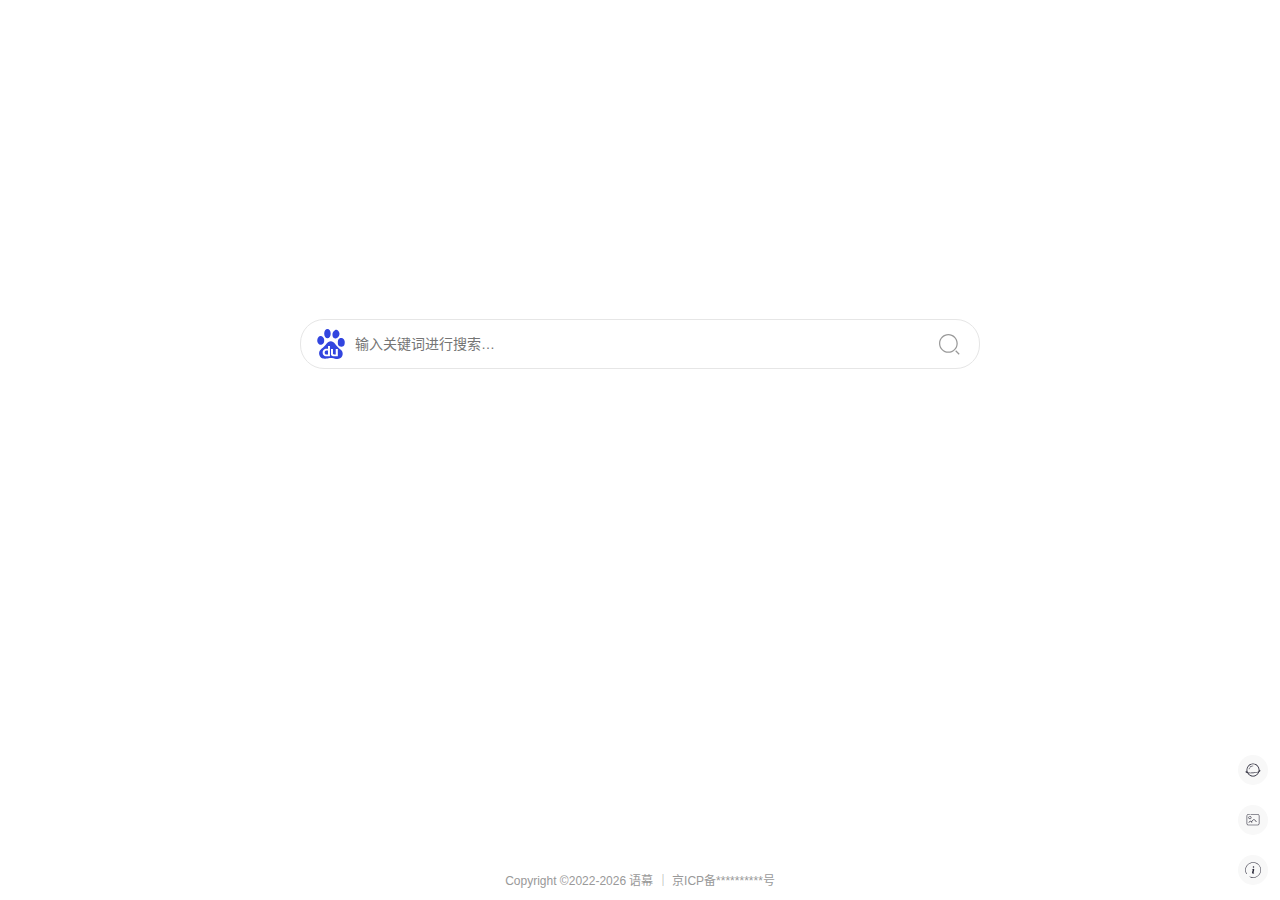
<file: index.html>
<!DOCTYPE html>
<html lang="zh-CN">
<head>
    <meta charset="UTF-8">
    <meta http-equiv="X-UA-Compatible" content="IE=edge">
    <meta name="viewport" content="width=device-width, initial-scale=1.0">
    <meta name="robots" content="noarchive" />
    <meta name="robots" content="max-image-preview:large" />
    <meta content="yes" name="apple-mobile-web-app-capable" />
    <meta name="renderer" content="webkit" />
    <meta name="format-detection" content="telephone=no" />
    <meta name="format-detection" content="email=no" />
    <meta name="author" content="九凌少子&语幕" />
    <meta name='revised' content='20230725' />
    <meta name="format-detection" content="address=no" />
    <title>框框主页</title>
    <meta name='keywords' content='框框主页,一个框主页,语幕聚合,语幕搜索,聚合搜索,集合多个搜索引擎的浏览器主页,专注搜索,高效搜索,干净的浏览器主页'/> 
    <meta name='description' content='框框纯粹、干净、简洁到只提供了一个输入框，框框致力于打造一个专注高效搜索的浏览器主页，框框支持多个站点的搜索引擎切换，在框框你可以方便快速的在不同搜索引擎中切换搜寻想要的信息，此外框框主页支持壁纸设置为每日必应或随机模式，想要免受无关元素打扰你还可以在壁纸偏好开启纯色模式，快把框框设置为你的浏览器主页，让愉快上网从框框开始。'/>
    <script>
        var siteweb = window.location.search,
        sitekey = siteweb.substring(1, siteweb.indexOf("=")),
        isValue = siteweb.substring(siteweb.indexOf("=") + 1, siteweb.length),
        isWallpaper = localStorage.getItem("isWallpaper");
        if (sitekey == "bg" && isValue !== "") {
            isWallpaper = isValue;
        } else if (sitekey == "wd" && isValue !== "") {
            location.href = "./group/?wd=" + isValue;
        }
    </script>
    <link rel="shortcut icon" href="./style/img/kuang.svg">
    <link rel="stylesheet" href="./style/css/index.css">
    <script src="https://cdn.jsdelivr.net/npm/jquery@3.7.0/dist/jquery.min.js"></script>
</head>
<body>
    <script>
        function qhImg(fileID) {
            let txtObj = $.ajax({
                url: "./style/json/" + fileID + ".txt",
                async: false
            });
            let arr = txtObj.responseText.split(/\r?\n/);
            return (
                "https://p" + fileID + ".qhimg.com/" + arr[parseInt(Math.random() * 500)]
            );
        }
        switch (isWallpaper) {
            case null:
            case "bing":
                $("body").attr("style","background-image:url(https://api.dujin.org/bing/1920.php)");
                break;
            case "random":
                $("body").attr("style","background-image:url(" + qhImg(parseInt(Math.random() * 20)) + ")");
                break;
            case "none":
                break;
            default:
                $("body").attr("style", "background-image:url(" + isWallpaper + ")");
                break;
        }
    </script>
    <div class="main">
        <header class="site-header">
            <div class="meicon btnGuide fillet" title="网址导航"><svg t="1677074844640" class="icon" viewBox="0 0 1024 1024" version="1.1" xmlns="http://www.w3.org/2000/svg" p-id="6921" width="200" height="200"><path d="M990.8 550.8c-2.3-24.5-24-43.3-66.1-57-2.1-49.5-12.9-97.5-32.1-143-20.8-49.2-50.6-93.4-88.6-131.4s-82.2-67.8-131.4-88.6c-51-21.6-105.1-32.5-160.9-32.5-55.8 0-109.9 10.9-160.9 32.5-49.2 20.8-93.4 50.6-131.4 88.6-38 38-67.8 82.2-88.6 131.4-21.6 51-32.5 105.1-32.5 160.9 0 18.2 1.2 36.3 3.5 54.1-18.5 9.2-33.3 18.6-43.8 28.1-16.1 14.5-23.5 30-22 46.1 3 32.2 39.8 54.8 112.2 68.5 19 35 42.8 67 71.3 95.5 38 38 82.2 67.8 131.4 88.6 51 21.6 105.1 32.5 160.9 32.5 55.8 0 109.9-10.9 160.9-32.5C721.9 871.8 766.1 842 804 804s67.8-82.2 88.6-131.4c5.5-12.9 10.2-26 14.3-39.3 59.2-25.3 86.7-52.5 83.9-82.5zM511.7 148.4c200.4 0 363.4 163 363.4 363.4 0 33.2-4.5 65.5-12.9 96.1-7.6 2.7-15.9 5.5-24.8 8.3-83.4 26.4-195.8 47.1-316.6 58.4-120.8 11.3-235.2 11.7-322 1.3-4.1-0.5-8.1-1-12-1.5-24.6-48.9-38.4-104.1-38.4-162.5 0-200.5 163-363.5 363.3-363.5z m-436 487.9c-0.3-3.1 5.9-14.1 33.6-29.3 4.5 18.9 10.3 37.4 17.4 55.6-39.8-10.9-50.6-22.6-51-26.3z m436 238.8c-124 0-233.7-62.5-299.3-157.6 38.7 3.9 81.9 5.8 128.2 5.8 57.6 0 119.9-3 183.9-9 121.7-11.4 235.4-32.2 320.9-58.8C789.6 784.6 661 875.1 511.7 875.1zM919 582.9c2.7-15.4 4.5-30.9 5.4-46.6 20.5 8.3 26.4 15.7 26.6 18.3 0.3 3.1-6 13.7-32 28.3z" fill="#272636" p-id="6922" data-spm-anchor-id="a313x.7781069.0.i25" class="selected"></path><path d="M254.6 470.1c1.6 0.4 3.2 0.6 4.7 0.6 9 0 17.2-6.1 19.4-15.3 3.6-15 8.8-29.6 15.3-43.6 4.7-10 0.3-21.9-9.7-26.6-10-4.7-21.9-0.3-26.6 9.7-7.6 16.3-13.6 33.5-17.9 51-2.5 10.7 4 21.5 14.8 24.2zM304.1 355.3c3.8 3.4 8.6 5.1 13.3 5.1 5.5 0 11-2.2 14.9-6.7 44.9-50.2 109.3-78.9 176.5-78.9 11 0 20-9 20-20s-9-20-20-20c-40.1 0-78.7 8.4-114.9 24.9-34.9 16-65.7 38.6-91.4 67.4-7.3 8.2-6.6 20.8 1.6 28.2z" fill="#272636" p-id="6923" data-spm-anchor-id="a313x.7781069.0.i26" class="selected"></path></svg></div>
            <div class="meicon btnWallpaper area fillet" title="壁纸偏好"><svg t="1677076730072" class="icon" viewBox="0 0 1070 1024" version="1.1" xmlns="http://www.w3.org/2000/svg" p-id="15895" width="200" height="200"><path d="M847.058824 867.137255H224.627451c-64 0-115.45098-45.176471-115.45098-101.647059V232.156863c0-56.470588 51.45098-101.647059 115.45098-101.647059h84.078431c10.039216 0 18.823529 8.784314 18.82353 18.823529s-8.784314 18.823529-18.82353 18.82353h-84.078431c-42.666667 0-77.803922 28.862745-77.803922 64V765.490196c0 35.137255 35.137255 64 77.803922 64h622.431373c42.666667 0 77.803922-28.862745 77.803921-64V232.156863c0-35.137255-35.137255-64-77.803921-64h-464.313726c-10.039216 0-18.823529-8.784314-18.823529-18.82353s8.784314-18.823529 18.823529-18.823529h464.313726c64 0 115.45098 45.176471 115.45098 101.647059V765.490196c-1.254902 56.470588-52.705882 101.647059-115.45098 101.647059z" fill="#272636" p-id="15896" data-spm-anchor-id="a313x.7781069.0.i46" class="selected"></path><path d="M328.784314 455.529412c-23.843137 0-46.431373-8.784314-64-23.843137-20.078431-17.568627-32.627451-41.411765-35.137255-67.764706-5.019608-55.215686 36.392157-104.156863 91.607843-109.176471 26.352941-2.509804 52.705882 6.27451 74.039216 22.588235s32.627451 41.411765 35.137255 67.764706c2.509804 26.352941-6.27451 52.705882-22.588236 74.039216-17.568627 20.078431-41.411765 32.627451-67.764706 35.137255-6.27451 1.254902-8.784314 1.254902-11.294117 1.254902z m-6.27451-163.137255c-35.137255 2.509804-60.235294 33.882353-57.72549 67.764706 1.254902 16.313725 8.784314 31.372549 22.588235 42.666666 12.54902 11.294118 28.862745 16.313725 46.431373 15.058824 16.313725-1.254902 31.372549-8.784314 42.666666-22.588235 11.294118-12.54902 16.313725-28.862745 15.058824-46.431373-1.254902-16.313725-8.784314-31.372549-22.588236-42.666667-12.54902-10.039216-28.862745-15.058824-46.431372-13.803921zM759.215686 642.509804c-5.019608 0-10.039216-1.254902-13.803921-5.019608L609.882353 501.960784c-7.529412-7.529412-20.078431-7.529412-27.607843 0L446.745098 637.490196c-7.529412 7.529412-18.823529 7.529412-26.352941 0s-7.529412-18.823529 0-26.352941l135.529412-135.529412c11.294118-11.294118 25.098039-16.313725 40.156862-16.313725 15.058824 0 30.117647 6.27451 40.156863 16.313725l135.529412 135.529412c7.529412 7.529412 7.529412 18.823529 0 26.352941-2.509804 3.764706-7.529412 5.019608-12.54902 5.019608z" fill="#272636" p-id="15897" data-spm-anchor-id="a313x.7781069.0.i47" class="selected"></path><path d="M466.823529 692.705882c-5.019608 0-10.039216-1.254902-13.803921-5.019607l-87.843137-87.843138c-1.254902-1.254902-3.764706-1.254902-3.764706-1.254902-1.254902 0-2.509804 0-3.764706 1.254902l-87.843137 87.843138c-7.529412 7.529412-18.823529 7.529412-26.352942 0-7.529412-7.529412-7.529412-18.823529 0-26.352942l87.843138-87.843137c17.568627-17.568627 45.176471-17.568627 61.490196 0l87.843137 87.843137c7.529412 7.529412 7.529412 18.823529 0 26.352942-3.764706 2.509804-8.784314 5.019608-13.803922 5.019607z" fill="#272636" p-id="15898" data-spm-anchor-id="a313x.7781069.0.i50" class="selected"></path></svg></div>
            <div class="meicon btnAbout area fillet" title="关于框框"><svg t="1677325871141" class="icon" viewBox="0 0 1024 1024" version="1.1" xmlns="http://www.w3.org/2000/svg" p-id="2766" width="200" height="200"><path d="M520.8 1013.6h-4.8c-61.6-0.8-121.6-12-178.4-34.4l12-29.6c52.8 20.8 109.6 32 167.2 32h4.8c251.2 0 461.6-203.2 469.6-454.4 4-131.2-44.8-254.4-137.6-347.2C760 87.2 636.8 38.4 505.6 42.4c-256 8-459.2 223.2-454.4 479.2 1.6 78.4 23.2 155.2 61.6 223.2l-28 16c-41.6-72-64-154.4-65.6-238.4C13.6 248.8 231.2 19.2 504 10.4c140-4.8 272 48 371.2 146.4C974.4 256 1026.4 388 1022.4 528c-8.8 268.8-233.6 485.6-501.6 485.6z" fill="#272636" p-id="2767"></path><path d="M543.2 375.2c-27.2 0-49.6-22.4-49.6-49.6 0-27.2 22.4-49.6 49.6-49.6 27.2 0 49.6 22.4 49.6 49.6 0 27.2-22.4 49.6-49.6 49.6zM512 747.2c-20 3.2-36.8-6.4-48-20-14.4-17.6-18.4-42.4-12.8-64L493.6 504c0-12-4-10.4-32.8-16-4-0.8-6.4-6.4-3.2-9.6 20-23.2 52-40 85.6-40 22.4 0 36 15.2 43.2 32.8 6.4 15.2 6.4 32.8 2.4 48l-38.4 144c-4.8 16.8 6.4 33.6 23.2 36.8 8.8 1.6 15.2 0.8 14.4 6.4-5.6 20-36.8 40.8-76 40.8z" fill="#272636" p-id="2768"></path><path d="M99.2 752.8m-16 0a16 16 0 1 0 32 0 16 16 0 1 0-32 0Z" fill="#272636" p-id="2769"></path><path d="M343.2 964.8m-16 0a16 16 0 1 0 32 0 16 16 0 1 0-32 0Z" fill="#272636" p-id="2770"></path><path d="M280 920m-16 0a16 16 0 1 0 32 0 16 16 0 1 0-32 0Z" fill="#272636" p-id="2771"></path></svg></div>
        </header>
        <div class="searea">
            <div class="content">
                <div class="so">
                    <form method="get" class="form" action="https://www.baidu.com/s" target="_blank">
                        <div class="search-type" id=""></div>
                        <script>
                            function elemEngine(engImg, engForm, engName) {
                                $(".search-type").attr("id", engImg);
                                $(".form").attr("action", engForm);
                                $("#search-text").attr("name", engName);
                            }
                            function switEngine(nameEngine) {
                                switch (nameEngine) {
                                    case "bing":
                                        elemEngine("Enbing", "https://cn.bing.com/search", "q");
                                        break;
                                    case "google":
                                        elemEngine("Engoogle", "https://www.google.com/search", "q");
                                        break;
                                    case "sogou":
                                        elemEngine("Ensogou", "https://www.sogou.com/web", "query");
                                        break;
                                    case "wechat":
                                        elemEngine("Enwechat", "./group/goto.html", "weixin");
                                        break;
                                    case "bilibili":
                                        elemEngine("Enbilibili", "https://search.bilibili.com/all", "keyword");
                                        break;
                                    case "zhihu":
                                        elemEngine("Enzhihu", "https://www.zhihu.com/search", "q");
                                        break;
                                    case "qihu":
                                        elemEngine("Enqihu", "https://www.so.com/s", "q");
                                        break;
                                    case "quan":
                                        elemEngine("Enquan", "./group/goto.html", "yhq");
                                        break;
                                    case "duckgo":
                                        elemEngine("Enduckgo", "https://duckduckgo.com", "q");
                                        break;
                                    case "chabeihu":
                                        elemEngine("Enchabeihu", "./group/goto.html", "cbh");
                                        break;
                                    case "pexels":
                                        elemEngine("Enpexels", "./group/goto.html", "pex");
                                        break;
                                    case "juhe":
                                        elemEngine("Enjuhe", "./group/", "wd");
                                        break;
                                    case "yandex":
                                        elemEngine("Enyandex", "https://yandex.com/search/", "text");
                                        break;
                                    case "fsou":
                                        elemEngine("Enfsou", "https://fsoufsou.com/search", "q");
                                        break;
                                    case "baidu":
                                        default:
                                        elemEngine("Enbaidu", "https://www.baidu.com/s", "wd");
                                        break;
                                }
                            }
                            $(function () {
                                switEngine(localStorage.getItem("isEnginetype"));
                            });
                        </script>
                        <div id="engine" style="display:none;">
                            <ul>
                                <li class="juhe"><span>聚合搜索</span></li>
                                <li class="baidu"><span>百度</span></li>
                                <li class="bing"><span>必应</span></li>
                                <li class="yandex"><span>Yandex</span></li>
                                <li class="google"><span>谷歌</span></li>
                                <li class="fsou"><span>F搜</span></li>
                                <li class="sogou"><span>搜狗</span></li>
                                <li class="wechat"><span>微信</span></li>
                                <li class="qihu"><span>360</span></li>
                                <li class="duckgo"><span>DuckGo</span></li>
                                <li class="quan"><span>优惠券</span></li>
                                <li class="chabeihu"><span>茶杯狐</span></li>
                                <li class="bilibili"><span>B站</span></li>
                                <li class="zhihu"><span>知乎</span></li>
                                <li class="pexels"><span>Pexels</span></li>
                            </ul>
                        </div>
                        <input type="text" class="field" id="search-text" style="outline:0" maxlength="2048" placeholder="输入关键词进行搜索…" autofocus="autofocus" autocomplete="off" value="" name="wd">
                        <div class="delete" style="display:none;"></div>
                        <button type="submit" class="submit" id="submit" disabled="disabled"></button>
                        <ul id="Sugword" style="display:none;"></ul>
                    </form>
                </div>
            </div>
        </div>
        <div class="hitokoto">
            <div class="hitokoto_content">
                <span id="verse_recommend"></span>
                <span id="verse_author_title"></span>
            </div>
        </div>
        <footer class="copyright">Copyright ©2022-<script>document.currentScript.insertAdjacentHTML('afterEnd',new Date().getFullYear())</script> <a href="https://www.yumus.cn/">语幕</a>&nbsp;｜&nbsp;<a rel="nofollow" target="_blank" href="http://beian.miit.gov.cn">京ICP备**********号</a></footer>
    </div>
    <div class="mask alClose" style="display:none;"></div>
    <div class="shutter shici close_area">
        <div class="shutter_locking">
            <div class="shutter_global close_area_out">
                <div class="shutter_head"><h3>今日诗词</h3><span class="btnClose fillet"><svg t="1676822636760" class="icon" viewBox="0 0 1024 1024" version="1.1" xmlns="http://www.w3.org/2000/svg" p-id="3874" width="200" height="200"><path d="M562.281173 510.800685l294.996664-293.466821c13.94971-13.878079 14.020318-36.367279 0.14224-50.316989-13.913894-13.984503-36.367279-14.020318-50.316989-0.14224L512.034792 460.377272 219.528855 166.982082c-13.842263-13.878079-36.367279-13.94971-50.316989-0.071631-13.913894 13.878079-13.948687 36.403095-0.071631 50.352805L461.576587 510.587837 166.721139 803.876604c-13.94971 13.878079-14.020318 36.367279-0.14224 50.316989 6.939039 6.974855 16.084327 10.497075 25.229614 10.497075 9.073656 0 18.148335-3.451612 25.087375-10.354835l294.926056-293.360398 295.17472 296.064996c6.939039 6.974855 16.048511 10.462283 25.193799 10.462283 9.109472 0 18.184151-3.487428 25.12319-10.390651 13.913894-13.878079 13.94971-36.367279 0.071631-50.316989L562.281173 510.800685z" fill="#272636" p-id="3875"></path></svg></span></div>
                <div class="shutter_content">
                    <h3 id="verse_title"></h3>
                    <span id="verse_author_dynasty"></span>
                    <span id="verse_content"></span>
                </div>
            </div>
        </div>
    </div>
    <div class="full_shutter bookmark close_area">
        <div class="full_shutter_locking">
            <div class="full_shutter_global close_area_out">
                <div class="shutter_head"><h3>网址导航</h3><span class="btnClose fillet"><svg t="1676822636760" class="icon" viewBox="0 0 1024 1024" version="1.1" xmlns="http://www.w3.org/2000/svg" p-id="3874" width="200" height="200"><path d="M562.281173 510.800685l294.996664-293.466821c13.94971-13.878079 14.020318-36.367279 0.14224-50.316989-13.913894-13.984503-36.367279-14.020318-50.316989-0.14224L512.034792 460.377272 219.528855 166.982082c-13.842263-13.878079-36.367279-13.94971-50.316989-0.071631-13.913894 13.878079-13.948687 36.403095-0.071631 50.352805L461.576587 510.587837 166.721139 803.876604c-13.94971 13.878079-14.020318 36.367279-0.14224 50.316989 6.939039 6.974855 16.084327 10.497075 25.229614 10.497075 9.073656 0 18.148335-3.451612 25.087375-10.354835l294.926056-293.360398 295.17472 296.064996c6.939039 6.974855 16.048511 10.462283 25.193799 10.462283 9.109472 0 18.184151-3.487428 25.12319-10.390651 13.913894-13.878079 13.94971-36.367279 0.071631-50.316989L562.281173 510.800685z" fill="#272636" p-id="3875"></path></svg></span></div>
                <div class="full_shutter_content">
                    <ul class="bookmark_content" id="bookmarkgather"></ul>
                </div>
            </div>
        </div>
    </div>
    <div class="shutter wallpaper close_area">
        <div class="shutter_locking">
            <div class="shutter_global close_area_out">
                <div class="shutter_head"><h3>壁纸偏好</h3><span class="btnClose fillet"><svg t="1676822636760" class="icon" viewBox="0 0 1024 1024" version="1.1" xmlns="http://www.w3.org/2000/svg" p-id="3874" width="200" height="200"><path d="M562.281173 510.800685l294.996664-293.466821c13.94971-13.878079 14.020318-36.367279 0.14224-50.316989-13.913894-13.984503-36.367279-14.020318-50.316989-0.14224L512.034792 460.377272 219.528855 166.982082c-13.842263-13.878079-36.367279-13.94971-50.316989-0.071631-13.913894 13.878079-13.948687 36.403095-0.071631 50.352805L461.576587 510.587837 166.721139 803.876604c-13.94971 13.878079-14.020318 36.367279-0.14224 50.316989 6.939039 6.974855 16.084327 10.497075 25.229614 10.497075 9.073656 0 18.148335-3.451612 25.087375-10.354835l294.926056-293.360398 295.17472 296.064996c6.939039 6.974855 16.048511 10.462283 25.193799 10.462283 9.109472 0 18.184151-3.487428 25.12319-10.390651 13.913894-13.878079 13.94971-36.367279 0.071631-50.316989L562.281173 510.800685z" fill="#272636" p-id="3875"></path></svg></span></div>
                <div class="shutter_content">
                    <div class="butList"><span>每日必应</span><input id="bingWall" class="switch-box" name="butW" type="radio"></div>
                    <div class="butList"><span>随机壁纸</span><input id="randomWall" class="switch-box" name="butW" type="radio"></div>
                    <div class="butList"><span>纯色模式</span><input id="noneWall" class="switch-box" name="butW" type="radio"></div>
                    <script>
                        switch (isWallpaper) {
                            case null:
                            case "bing":
                                $("#bingWall").attr("checked", true);
                                break;
                            case "random":
                                $("#randomWall").attr("checked", true);
                                break;
                            case "none":
                                $("#noneWall").attr("checked", true);
                                break;
                            default:
                                break;
                        }
                    </script>
                    <div class="faqList"><p>问：清理浏览器缓存壁纸偏好为什么会失效？</p><p>答：框框不存在用户登录，你所有的设置都是保存在本地的浏览器中（包括壁纸偏好与搜索引擎切换），因此如果你清理了浏览器缓存，框框在本地浏览器中读取不到你以前设置过的数据，反馈给你的现象就是清理浏览器缓存后你所做的设置都失效了。</p></div>
                    <div class="faqList"><p>问：我想要一直保持我的壁纸偏好怎么办？</p><p>答：针对这一点我们做了一点补救措施，如果你想要在清理浏览器缓存后，依旧保留住在框框做的壁纸偏好设置，你可以在框框的链接中添加一个参数“bg”，例如你喜欢随机壁纸模式，那么你可以将链接“<strong><a href="https://so.yumus.cn/?bg=random">https://so.yumus.cn/?bg=random</a></strong>”设置成你的浏览器主页，而喜欢纯色模式可以设置链接“<strong><a href="https://so.yumus.cn/?bg=none">https://so.yumus.cn/?bg=none</a></strong>”为浏览器主页。</p></div>
                    <div class="faqList"><p>问：我想要设置自己喜欢的壁纸做背景，可以吗？</p><p>答：当然可以了，你可以把喜欢的壁纸上传到第三方图床中，然后在参数“bg”后面加上你的壁纸链接，例如“<strong>https://so.yumus.cn/?bg=图片链接</strong>”，记住哦，一定要上传至没有防盗链的图床（例如：<strong><a href="https://imgse.com/">路过图床 https://imgse.com</a></strong>），并且使用参数对壁纸偏好进行设置权重最高，框框将优先遵循参数的设置项。</p></div>
                </div>
            </div>
        </div>
    </div>
    <div class="shutter about close_area">
        <div class="shutter_locking">
            <div class="shutter_global close_area_out">
                <div class="shutter_head"><h3>关于框框</h3><span class="btnClose fillet"><svg t="1676822636760" class="icon" viewBox="0 0 1024 1024" version="1.1" xmlns="http://www.w3.org/2000/svg" p-id="3874" width="200" height="200"><path d="M562.281173 510.800685l294.996664-293.466821c13.94971-13.878079 14.020318-36.367279 0.14224-50.316989-13.913894-13.984503-36.367279-14.020318-50.316989-0.14224L512.034792 460.377272 219.528855 166.982082c-13.842263-13.878079-36.367279-13.94971-50.316989-0.071631-13.913894 13.878079-13.948687 36.403095-0.071631 50.352805L461.576587 510.587837 166.721139 803.876604c-13.94971 13.878079-14.020318 36.367279-0.14224 50.316989 6.939039 6.974855 16.084327 10.497075 25.229614 10.497075 9.073656 0 18.148335-3.451612 25.087375-10.354835l294.926056-293.360398 295.17472 296.064996c6.939039 6.974855 16.048511 10.462283 25.193799 10.462283 9.109472 0 18.184151-3.487428 25.12319-10.390651 13.913894-13.878079 13.94971-36.367279 0.071631-50.316989L562.281173 510.800685z" fill="#272636" p-id="3875"></path></svg></span></div>
                <div class="shutter_content">
                    <p class="monolog">Hello，我是框框的作者<a href="https://www.yumus.cn" target="_blank" rel="me">九凌少子</a>，欢迎你使用框框作为浏览器主页也感谢你对框框的支持，框框初始版本编写于2022年年末至2023年春节，作为一款在线浏览器主页框框杜绝花里胡哨的功能及过度设计，未来也将一直保持简洁、干净、纯粹的理念及初心运营。</p>
                    <p class="monolog">坚持与浏览器本身进行高度的原生适配是我的初衷，框框支持对壁纸进行偏好设置，但更愿意用户使用纯色模式，将此链接（<strong><a href="https://so.yumus.cn/?bg=none">https://so.yumus.cn/?bg=none</a></strong>）填写至你的浏览器主页设置项中，你将直接永久的获得框框的纯色模式。</p>
                    <p class="monolog">框框并不支持自定义添加书签或常用网站，但框框也提供了网址导航功能，在未来的运营中我将推荐更多更好且更具备专业性的网站给大家。</p>
                    <p class="monolog">框框页面中有一个京东与淘宝的导购网站链接“<strong><a href="https://quan.yumus.cn/">语幕好券（https://quan.yumus.cn/）</a></strong>”，里面的商品都可以领取到京东或淘宝的官方优惠券，如果你想要大力支持我，不妨购物前在里面看看也许有你满意的商品呢！你通过“语幕好券”跳转至京东或淘宝购物后，我将获得他们官方给予的佣金🙏🙏🙏。</p>
                    <p class="monolog">如果你还想做我的大金主，可以选择以下方式打赏我，你的每一分爱都是对我的莫大鼓励与支持。</p>
                    <img class="reward" src="./style/img/pay.png" alt="打赏">
                </div>
            </div>
        </div>
    </div>
    <script>
        $(document).on("click", ".search-type", function () {
            $("#engine").show();
            $(".mask").show();
            $(".form").addClass("alClose");
        });
        function operEngine(nameEngine) {
            localStorage.setItem("isEnginetype", nameEngine);
            switEngine(localStorage.getItem("isEnginetype"));
        }
        $(document).on("click", ".baidu", function () {
            operEngine("baidu");
        });
        $(document).on("click", ".bing", function () {
            operEngine("bing");
        });
        $(document).on("click", ".yandex", function () {
            operEngine("yandex");
        });
        $(document).on("click", ".fsou", function () {
            operEngine("fsou");
        });
        $(document).on("click", ".google", function () {
            operEngine("google");
        });
        $(document).on("click", ".sogou", function () {
            operEngine("sogou");
        });
        $(document).on("click", ".wechat", function () {
            operEngine("wechat");
        });
        $(document).on("click", ".juhe", function () {
            operEngine("juhe");
        });
        $(document).on("click", ".bilibili", function () {
            operEngine("bilibili");
        });
        $(document).on("click", ".zhihu", function () {
            operEngine("zhihu");
        });
        $(document).on("click", ".qihu", function () {
            operEngine("qihu");
        });
        $(document).on("click", ".quan", function () {
            operEngine("quan");
        });
        $(document).on("click", ".chabeihu", function () {
            operEngine("chabeihu");
        });
        $(document).on("click", ".duckgo", function () {
            operEngine("duckgo");
        });
        $(document).on("click", ".pexels", function () {
            operEngine("pexels");
        });
        $(document).on("click", ".alClose", function () {
            $("#engine").hide();
            $(".mask").hide();
            $(".form").removeClass("alClose");
        });
        function keywordReminder() {
            let keywords = $("#search-text").val();
            if (keywords == "" || keywords == null || keywords == undefined) {
                $("#Sugword").hide();
                $(".delete").hide();
                $("#submit").attr("disabled", true);
                return;
            }
            $("#submit").attr("disabled", false);
            $(".delete").show();
            if (keywords != "0") {
                $.ajax({
                    url: "https://suggestion.baidu.com/su?wd=" + keywords,
                    dataType: "jsonp",
                    jsonp: "cb",
                    success: function (data) {
                        $("#Sugword").empty().show();
                        if (data.s == "") {
                            $("#Sugword").empty();
                            $("#Sugword").hide();
                        }
                        $.each(data.s, function (i, val) {
                            $("#Sugword").append(`<li class="sug"data-id="${i + 1}">${val}</li>`);
                        });
                        $("#Sugword").attr("data-length", data.s["length"]);
                    },
                    error: function () {
                        $("#Sugword").empty().show();
                        $("#Sugword").hide();
                    }
                });
            } else {
                $("#Sugword").empty();
                $("#Sugword").hide();
            }
        }
        $("#search-text").bind("input porpertychange", function () {
            keywordReminder();
        });
        $("#search-text").focus(function () {
            keywordReminder();
        });
        $(document).on("click", "#Sugword li", function () {
            let word = $(this).text();
            $("#search-text").val(word);
            $("#Sugword").empty();
            $("#Sugword").hide();
            $(".submit").trigger("click");
        });
        $(document).on("click", ".delete", function () {
            $("#search-text").val("");
            $("#Sugword").hide();
            $(".delete").hide();
            $("#submit").attr("disabled", true);
        });
        $(document).mouseup(function (e) {
            var con = $("#search-text");
            if (!con.is(e.target) && con.has(e.target).length === 0) {
                $("#Sugword").hide();
            }
        });
        var typing = false;
        $("#search-text").on("compositionstart", () => {
            typing = true;
        });
        $("#search-text").on("compositionend", () => {
            typing = false;
        });
        $("#search-text").keydown(function (e) {
            if (!typing && $("#Sugword").attr("data-length") != 0) {
                if ($.trim($(this).val()).length === 0) return;
                let id = $(".choose").attr("data-id");
                if (id === undefined) id = 0;
                switch (e.key) {
                    case "ArrowUp":
                        id--;
                        break;
                    case "ArrowDown":
                        id++;
                        break;
                    default:
                        return;
                        break;
                }
                let length = $("#Sugword").attr("data-length");
                if (id > length) id = 1;
                if (id < 1) id = length;
                $("[data-id=" + id + "]")
                .addClass("choose")
                .siblings()
                .removeClass("choose");
                $("#search-text").val($("[data-id=" + id + "]").text());
            }
        });
        $(document).on("click", ".hitokoto_content", function () {
            $(".shici").addClass("shutter_open");
        });
        $(document).on("click", ".btnWallpaper", function () {
            $(".wallpaper").addClass("shutter_open");
        });
        $(document).on("click", ".btnAbout", function () {
            $(".about").addClass("shutter_open");
        });
        $(document).on("click", ".btnClose", function () {
            $(".close_area").removeClass("shutter_open");
        });
        $(document).mouseup(function (e) {
            var con = $(".close_area_out");
            if (!con.is(e.target) && con.has(e.target).length === 0) {
                $(".close_area").removeClass("shutter_open");
            }
        });
        function BookmarkList() {
            $.ajax({
                url: "./style/json/website.json",
                dataType: "json",
                success: function (data) {
                    let bookmarkgather = "";
                    $.each(data[0].object, function (i, val) {
                        let sitelist = "";
                        $.each(val.sitelist, function (i, val) {
                            sitelist += '<li><a href="' + val.site + '" target="_blank"><div class="siteimg"><img src="' + val.img + '" alt="' + val.title + '"></div><span>' + val.title + "</span></a></li>";
                        });
                        bookmarkgather += "<li><h3>" + val.category + '</h3><ul class="gather">' + sitelist + "</ul></li>";
                    });
                    $("#bookmarkgather").append(bookmarkgather);
                },
                error: function () {
                    $("#bookmarkgather").append(
                        '<span style="display: flex;justify-content: center;">貌似出了点问题，刷新下页面试试～</span>'
                    );
                }
            });
        }
        let isFirst = false;
        $(document).on("click", ".btnGuide", function () {
            $(".bookmark").addClass("shutter_open");
            if (!isFirst) {
                BookmarkList();
                isFirst = true;
            }
        });
        $(document).on("click", "#bingWall", function () {
            $("body").attr("style","background-image:url(https://api.dujin.org/bing/1920.php)");
            localStorage.setItem("isWallpaper", "bing");
        });
        $(document).on("click", "#randomWall", function () {
            $("body").attr("style","background-image:url(" + qhImg(parseInt(Math.random() * 20)) + ")");
            localStorage.setItem("isWallpaper", "random");
        });
        $(document).on("click", "#noneWall", function () {
            $("body").removeAttr("style");
            localStorage.setItem("isWallpaper", "none");
        });
    </script>
    <script src="https://sdk.jinrishici.com/v2/browser/jinrishici.js" charset="utf-8"></script>
    <script>
        jinrishici.load(function (result) {
            $("#verse_recommend").html("『" + result.data.content + "』");
            $("#verse_author_title").html("—— " + result.data.origin.author + "「" + result.data.origin.title + "」");
            $("#verse_title").html("『 " + result.data.origin.title + " 』");
            $("#verse_author_dynasty").html(result.data.origin.author + " • " + result.data.origin.dynasty);
            let verse_contents = "";
            $.each(result.data.origin.content, function (i, val) {
                verse_contents += val + "<br>";
            });
            $("#verse_content").html(verse_contents);
        });
        console.info("作者：九凌少子(https://www.yumus.cn/)\n\n壁纸来源于：360壁纸与必应壁纸\n\n今日诗词来源于：https://www.jinrishici.com/");
    </script>
    <script>var _hmt=_hmt||[];(function(){var hm=document.createElement("script");hm.src="https://hm.baidu.com/hm.js?9e295359bc850c4c0291f51d1b5d6887";var s=document.getElementsByTagName("script")[0];s.parentNode.insertBefore(hm,s)})();</script>
</body>
</html>
</file>
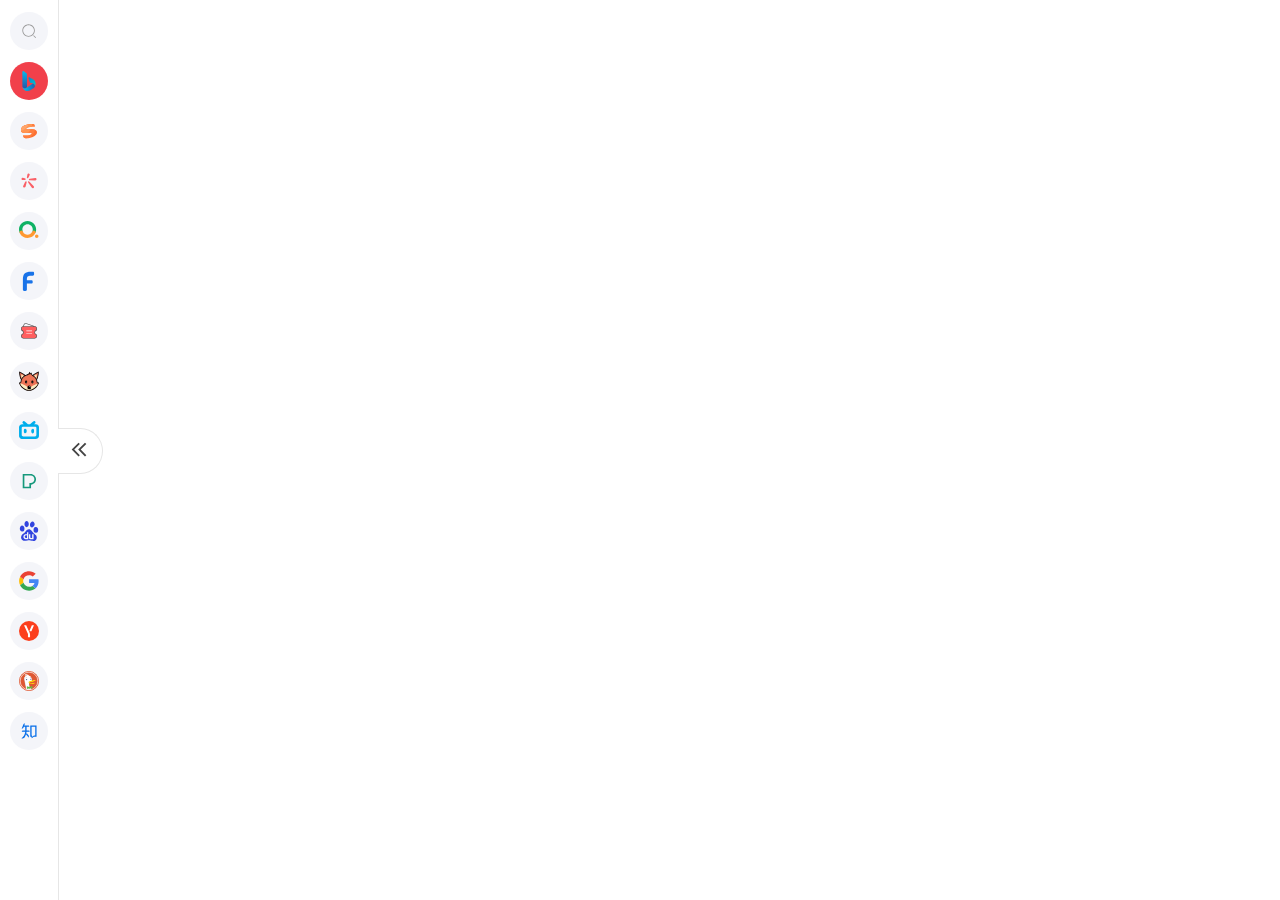
<file: group/index.html>
<!DOCTYPE html>
<html lang="zh-CN">
<head>
    <meta charset="UTF-8">
    <meta http-equiv="X-UA-Compatible" content="IE=edge">
    <meta name="viewport" content="width=device-width, initial-scale=1.0">
    <meta name="robots" content="noarchive" />
    <meta name="robots" content="max-image-preview:large" />
    <meta content="yes" name="apple-mobile-web-app-capable" />
    <meta name="renderer" content="webkit" />
    <meta name="format-detection" content="telephone=no" />
    <meta name="format-detection" content="email=no" />
    <meta name="author" content="九凌少子&语幕" />
    <meta name='revised' content='20230725' />
    <meta name="format-detection" content="address=no" />
    <title>聚合搜索_框框主页</title>
    <script>
        var siteweb = window.location.search,
        searchtext = siteweb.substring(siteweb.indexOf("=") + 1, siteweb.length),
        cleartext = decodeURIComponent(searchtext).replaceAll("+", " ");
        if (!(searchtext == "" || searchtext == null || searchtext == undefined)) {document.title = cleartext + "_框框主页";}
    </script>
    <meta name='keywords' content='框框主页,聚合搜索,搜索引擎聚合,搜索引擎聚合版,简单的浏览器主页,简洁的浏览器主页,一个框搜索,集合多个搜索引擎的浏览器主页,专注搜索,高效搜索,干净的浏览器主页'/> 
    <meta name='description' content='框框主页聚合搜索，无须在多个页面切换即可在多个搜索引擎中完成搜索，快把框框设置为你的浏览器主页，让愉快上网从框框开始。'/>
    <link rel="shortcut icon" href="../style/img/kuang.svg">
    <link rel="stylesheet" href="../style/css/group.css">
    <script src="https://cdn.jsdelivr.net/npm/jquery@3.7.0/dist/jquery.min.js"></script>
</head>
<body>
    <header><ul class="engine"><li class="searchSwitch"></li><li class="bing"></li><li class="sogou"></li><li class="wechat"></li><li class="qihu"></li><li class="fsou"></li><li class="quan"></li><li class="chabeihu"></li><li class="bilibili"></li><li class="pexels"></li><li class="baidu"></li><li class="google"></li><li class="yandex"></li><li class="duckgo"></li><li class="zhihu"></li></ul></header>
    <div class="so">
        <form method="get" class="form" >
            <input type="text" class="field" id="search-text" style="outline:0" maxlength="2048" placeholder="输入关键词进行搜索…" autofocus="autofocus" autocomplete="off" value="" name="wd">
            <div class="delete" style="display:none;"></div>
            <button type="submit" class="submit" id="submit" disabled="disabled"></button>
            <script>
                if (!(searchtext == "" || searchtext == null || searchtext == undefined)) {
                    $("#search-text").val(cleartext);
                    $(".delete").show();
                    $("#submit").attr("disabled", false);
                }
            </script>
            <ul id="Sugword" style="display:none;"></ul>
        </form>
        <span class="btnClose fillet"><svg t="1676822636760" class="icon" viewBox="0 0 1024 1024" version="1.1" xmlns="http://www.w3.org/2000/svg" p-id="3874" width="200" height="200"><path d="M562.281173 510.800685l294.996664-293.466821c13.94971-13.878079 14.020318-36.367279 0.14224-50.316989-13.913894-13.984503-36.367279-14.020318-50.316989-0.14224L512.034792 460.377272 219.528855 166.982082c-13.842263-13.878079-36.367279-13.94971-50.316989-0.071631-13.913894 13.878079-13.948687 36.403095-0.071631 50.352805L461.576587 510.587837 166.721139 803.876604c-13.94971 13.878079-14.020318 36.367279-0.14224 50.316989 6.939039 6.974855 16.084327 10.497075 25.229614 10.497075 9.073656 0 18.148335-3.451612 25.087375-10.354835l294.926056-293.360398 295.17472 296.064996c6.939039 6.974855 16.048511 10.462283 25.193799 10.462283 9.109472 0 18.184151-3.487428 25.12319-10.390651 13.913894-13.878079 13.94971-36.367279 0.071631-50.316989L562.281173 510.800685z" fill="#272636" p-id="3875"></path></svg></span>
    </div>
    <div class="oforOn">
        <div class="off"><svg t="1679133042553" class="icon" viewBox="0 0 1024 1024" version="1.1" xmlns="http://www.w3.org/2000/svg" p-id="2893" width="200" height="200"><path d="M473.6 490.666667L789.333333 170.666667 853.333333 230.4l-260.266666 260.266667 260.266666 260.266666-64 59.733334-315.733333-320z m-302.933333 0L490.666667 170.666667l59.733333 59.733333-260.266667 260.266667 260.266667 260.266666-59.733333 59.733334L170.666667 490.666667z" fill="#444444" p-id="2894"></path></svg></div>
        <div class="on" style="display:none"><svg t="1679133061077" class="icon" viewBox="0 0 1024 1024" version="1.1" xmlns="http://www.w3.org/2000/svg" p-id="3848" width="200" height="200"><path d="M550.4 490.666667L230.4 170.666667 170.666667 230.4l260.266666 260.266667L170.666667 750.933333 230.4 810.666667l320-320z m298.666667 0L533.333333 170.666667 469.333333 230.4l260.266667 260.266667-260.266667 260.266666 59.733334 59.733334 320-320z" fill="#444444" p-id="3849"></path></svg></div>
    </div>
    <div style="height:100vh">
        <iframe id="onEngine" src="" frameborder="0" marginwidth="0" marginheight="0" allowtransparency="true" style="background-color:#fff;width:100%;height:100%;display:block" ></iframe>
        <script>
            function keywordReminder() {
                let keywords = $("#search-text").val();
                if (keywords == "" || keywords == null || keywords == undefined) {
                    $("#Sugword").hide();
                    $(".delete").hide();
                    $("#submit").attr("disabled", true);
                    return;
                }
                $("#submit").attr("disabled", false);
                $(".delete").show();
                if (keywords != "0") {
                    $.ajax({
                        url: "https://suggestion.baidu.com/su?wd=" + keywords,
                        dataType: "jsonp",
                        jsonp: "cb",
                        success: function (data) {
                            $("#Sugword").empty().show();
                            if (data.s == "") {
                                $("#Sugword").empty();
                                $("#Sugword").hide();
                            }
                            $.each(data.s, function (i, val) {
                                $("#Sugword").append(`<li class="sug"data-id="${i + 1}">${val}</li>`);
                            });
                            $("#Sugword").attr("data-length", data.s["length"]);
                        },
                        error: function () {
                            $("#Sugword").empty().show();
                            $("#Sugword").hide();
                        }
                    });
                } else {
                    $("#Sugword").empty();
                    $("#Sugword").hide();
                }
            }
            $("#search-text").bind("input porpertychange", function () {
                keywordReminder();
            });
            $("#search-text").focus(function () {
                keywordReminder();
            });
            $(document).on("click", "#Sugword li", function () {
                let word = $(this).text();
                $("#search-text").val(word);
                $("#Sugword").empty();
                $("#Sugword").hide();
                $(".submit").trigger("click");
            });
            $(document).on("click", ".delete", function () {
                $("#search-text").val("");
                $("#Sugword").hide();
                $(".delete").hide();
                $("#submit").attr("disabled", true);
            });
            $(document).mouseup(function (e) {
                var con = $("#search-text");
                if (!con.is(e.target) && con.has(e.target).length === 0) {
                    $("#Sugword").hide();
                }
            });
            var typing = false;
            $("#search-text").on("compositionstart", () => {
                typing = true;
            });
            $("#search-text").on("compositionend", () => {
                typing = false;
            });
            $("#search-text").keydown(function (e) {
                if (!typing && $("#Sugword").attr("data-length") != 0) {
                    if ($.trim($(this).val()).length === 0) return;
                    let id = $(".choose").attr("data-id");
                    if (id === undefined) id = 0;
                    switch (e.key) {
                        case "ArrowUp":
                            id--;
                            break;
                        case "ArrowDown":
                            id++;
                            break;
                        default:
                            return;
                            break;
                    }
                    let length = $("#Sugword").attr("data-length");
                    if (id > length) id = 1;
                    if (id < 1) id = length;
                    $("[data-id=" + id + "]")
                    .addClass("choose")
                    .siblings()
                    .removeClass("choose");
                    $("#search-text").val($("[data-id=" + id + "]").text());
                }
            });
            function elemEngine(engName, iframeUrl) {
                $(".selected").removeClass("selected");
                $("." + engName).addClass("selected");
                $("#onEngine").attr("src", iframeUrl);
            }
            function elembgEngine(engName, iframeUrl) {
                $(".selected").removeClass("selected");
                $("." + engName).addClass("selected");
                window.open(iframeUrl);
            }
            function switEngine(nameEngine) {
                if (!(searchtext == "" || searchtext == null || searchtext == undefined)) {
                    switch (nameEngine) {
                        case "baidu":
                            elembgEngine("baidu", "https://www.baidu.com/s?wd=" + searchtext);
                            break;
                        case "google":
                            elembgEngine("google", "https://www.google.com/search?q=" + searchtext);
                            break;
                        case "sogou":
                            elemEngine("sogou", "https://www.sogou.com/web?query=" + searchtext);
                            break;
                        case "wechat":
                            elemEngine("wechat","https://weixin.sogou.com/weixin?type=2&query=" + searchtext);
                            break;
                        case "fsou":
                            elemEngine("fsou", "https://fsoufsou.com/search?q=" + searchtext);
                            break;
                        case "chabeihu":
                            elemEngine("chabeihu", "https://cupfox.app/s/" + searchtext);
                            break;
                        case "bilibili":
                            elemEngine("bilibili","https://search.bilibili.com/all?keyword=" + searchtext);
                            break;
                        case "pexels":
                            elemEngine("pexels","https://www.pexels.com/zh-cn/search/" + searchtext + "/");
                            break;
                        case "yandex":
                            elembgEngine("yandex", "https://yandex.com/search/?text=" + searchtext);
                            break;
                        case "zhihu":
                            elembgEngine("zhihu","https://www.zhihu.com/search?q=" + searchtext + "&type=content");
                            break;
                        case "quan":
                            elemEngine("quan","https://quan.yumus.cn/?r=/l&kw=" + searchtext + "&sort=0");
                            break;
                        case "duckgo":
                            elembgEngine("duckgo", "https://duckduckgo.com/?q=" + searchtext);
                            break;
                        case "qihu":
                            elemEngine("qihu", "https://www.so.com/s?q=" + searchtext);
                            break;
                        case "bing":
                        default:
                            elemEngine("bing", "https://cn.bing.com/search?q=" + searchtext);
                            break;
                    }
                } else {
                    switch (nameEngine) {
                        case "baidu":
                            elembgEngine("baidu", "https://www.baidu.com");
                            break;
                        case "google":
                            elembgEngine("google", "https://www.google.com");
                            break;
                        case "sogou":
                            elemEngine("sogou", "https://www.sogou.com");
                            break;
                        case "wechat":
                            elemEngine("wechat", "https://weixin.sogou.com");
                            break;
                        case "fsou":
                            elemEngine("fsou", "https://fsoufsou.com");
                            break;
                        case "chabeihu":
                            elemEngine("chabeihu", "https://cupfox.app");
                            break;
                        case "bilibili":
                            elemEngine("bilibili", "https://www.bilibili.com");
                            break;
                        case "pexels":
                            elemEngine("pexels", "https://www.pexels.com");
                            break;
                        case "yandex":
                            elembgEngine("yandex", "https://yandex.com");
                            break;
                        case "zhihu":
                            elembgEngine("zhihu", "https://www.zhihu.com");
                            break;
                        case "quan":
                            elemEngine("quan", "https://quan.yumus.cn");
                            break;
                        case "duckgo":
                            elembgEngine("duckgo", "https://duckduckgo.com");
                            break;
                        case "qihu":
                            elemEngine("qihu", "https://www.so.com");
                            break;
                        case "bing":
                        default:
                            elemEngine("bing", "https://cn.bing.com");
                            break;
                    }
                }
            }
            switEngine("bing");
            $(document).on("click", ".sogou", function () {
                switEngine("sogou");
            });
            $(document).on("click", ".wechat", function () {
                switEngine("wechat");
            });
            $(document).on("click", ".fsou", function () {
                switEngine("fsou");
            });
            $(document).on("click", ".chabeihu", function () {
                switEngine("chabeihu");
            });
            $(document).on("click", ".yandex", function () {
                switEngine("yandex");
            });
            $(document).on("click", ".bilibili", function () {
                switEngine("bilibili");
            });
            $(document).on("click", ".zhihu", function () {
                switEngine("zhihu");
            });
            $(document).on("click", ".pexels", function () {
                switEngine("pexels");
            });
            $(document).on("click", ".quan", function () {
                switEngine("quan");
            });
            $(document).on("click", ".duckgo", function () {
                switEngine("duckgo");
            });
            $(document).on("click", ".bing", function () {
                switEngine("bing");
            });
            $(document).on("click", ".qihu", function () {
                switEngine("qihu");
            });
            $(document).on("click", ".baidu", function () {
                switEngine("baidu");
            });
            $(document).on("click", ".google", function () {
                switEngine("google");
            });
            $(document).on("click", ".oforOn", function () {
                $("header").addClass("orOff");
                $(".oforOn").addClass("orOn");
                $(".off").hide();
                $(".on").show();
            });
            $(document).on("click", ".orOn", function () {
                $("header").removeClass("orOff");
                $(".oforOn").removeClass("orOn");
                $(".off").show();
                $(".on").hide();
            });
            $(document).on("click", ".searchSwitch", function () {
                $(".so").addClass("soOn");
            });
            $(document).on("click", ".btnClose", function () {
                $(".so").removeClass("soOn");
            });
        </script>
    </div>
</body>
</html>
</file>
<file: style/css/index.css>
body,div,h3,header,html,input,li,p,span,ul{margin:0;padding:0}
a{color:inherit;text-decoration:none;word-wrap:break-word;word-break:break-all}
a:active,a:hover,a:visited{background:0 0;-webkit-tap-highlight-color:transparent}
li{list-style:none}
img{border:0;vertical-align:middle}
input{outline:0;color:inherit;font-size:inherit;font-family:inherit}
input[type=button],input[type=reset],input[type=submit]{cursor:pointer}
html{background:#fff;font-size:16px;font-family:PingFang SC,Lantinghei SC,Microsoft YaHei,HanHei SC,Helvetica Neue,Open Sans,Arial,Hiragino Sans GB,Microsoft YaHei UI,STHeiti,WenQuanYi Micro Hei,SimSun,sans-serif}
body{width:100vw;height:100vh;background-position:50%;background-size:cover}
.main{margin:0 55px;padding:0 15px;width:calc(100% - 140px);height:100%}
.fillet{border-radius:50%;background:#f8f8f8}
.fillet:hover{background:#f2f2f2}
.searea{padding-top:calc(38.2vh - 75px)}
.site-header{position:absolute;right:0;padding:15px 10px;width:35px;height:calc(100% - 30px);justify-content:flex-end;flex-direction:column}
.meicon,.site-header{display:flex;align-items:center}
.meicon{width:30px;height:30px;justify-content:center}
.area{margin-top:20px}
.meicon svg{width:16px;height:16px}
.delete,.search-type,.submit{text-align:center}
.search-type{position:absolute;top:0;left:6px;padding:9px;width:30px;height:30px;border:0;background-position:9px 9px;background-size:30px;background-repeat:no-repeat}
.form{position:relative;z-index:3;margin:50px auto 0;padding:0;height:100%;max-width:678px;border:1px solid #e6e6e6;border-radius:24px}
#engine,.form{background:#fff}
.form:hover{box-shadow:0 4px 20px rgb(0 25 104/5%)}
#Enbaidu,.baidu{background-image:url("data:image/svg+xml;charset=utf-8,%3Csvg class='icon' viewBox='0 0 1024 1024' xmlns='http://www.w3.org/2000/svg' width='200' height='200'%3E%3Cpath d='M184.682 538.759c111.177-23.874 96.03-156.737 92.702-185.776-5.445-44.768-58.102-123.02-129.606-116.831-89.98 8.074-103.126 138.052-103.126 138.052-12.17 60.08 29.132 188.452 140.03 164.555zM302.746 769.86c-3.257 9.331-10.517 33.228-4.234 54.03 12.402 46.677 52.912 48.77 52.912 48.77h58.218V730.35h-62.336c-28.016 8.354-41.535 30.157-44.56 39.51zm88.281-453.898c61.406 0 111.037-70.667 111.037-158.04C502.064 70.643 452.433 0 391.027 0c-61.312 0-111.06 70.643-111.06 157.923 0 87.373 49.77 158.04 111.06 158.04zm264.47 10.447c82.068 10.657 134.84-76.925 145.335-143.31 10.703-66.292-42.256-143.288-100.357-156.527-58.218-13.356-130.909 79.904-137.54 140.704-7.912 74.32 10.633 148.593 92.562 159.133zm201.086 390.213s-126.976-98.24-201.11-204.414C555 355.66 412.272 419.37 364.525 498.993 316.987 578.594 242.9 628.947 232.382 642.28c-10.68 13.124-153.385 90.166-121.694 230.87 31.669 140.612 142.939 137.936 142.939 137.936s81.998 8.074 177.12-13.217c95.168-21.104 177.096 5.26 177.096 5.26s222.284 74.435 283.108-68.852c60.754-143.334-34.368-217.654-34.368-217.654zM476.26 929.88H331.739c-62.406-12.449-87.257-55.03-90.398-62.29-3.072-7.376-20.802-41.604-11.425-99.845 26.968-87.257 103.87-93.516 103.87-93.516h76.926v-94.563l65.524 1V929.88zm269.146-1h-166.3c-64.453-16.614-67.455-62.407-67.455-62.407v-183.89l67.455-1.094v165.276c4.119 17.637 26.015 20.825 26.015 20.825h68.525V682.581h71.76v246.297zm235.408-490.99c0-31.76-26.387-127.394-124.23-127.394-98.008 0-111.108 90.258-111.108 154.06 0 60.894 5.142 145.894 126.883 143.195 121.788-2.7 108.455-137.936 108.455-169.86zm0 0' fill='%233245DF'/%3E%3C/svg%3E")}
#Engoogle,.google{background-image:url("data:image/svg+xml;charset=utf-8,%3Csvg class='icon' viewBox='0 0 1024 1024' xmlns='http://www.w3.org/2000/svg' width='200' height='200'%3E%3Cpath d='M214.101 512c0-32.512 5.547-63.701 15.36-92.928L57.173 290.219A491.861 491.861 0 004.693 512c0 79.701 18.859 154.88 52.395 221.61l172.203-129.066A290.56 290.56 0 01214.1 512' fill='%23FBBC05'/%3E%3Cpath d='M516.693 216.192c72.107 0 137.259 25.003 188.459 65.963l148.95-145.622C763.348 59.18 646.996 11.392 516.692 11.392c-202.325 0-376.234 113.28-459.52 278.827l172.374 128.853c39.68-118.016 152.832-202.88 287.146-202.88' fill='%23EA4335'/%3E%3Cpath d='M516.693 807.808c-134.357 0-247.509-84.864-287.232-202.88L57.173 733.781c83.243 165.547 257.152 278.827 459.52 278.827 124.843 0 244.054-43.392 333.568-124.757L686.677 764.032c-46.122 28.459-104.234 43.776-170.026 43.776' fill='%2334A853'/%3E%3Cpath d='M1005.397 512c0-29.568-4.693-61.44-11.648-91.008H516.651V614.4h274.602c-13.696 65.963-51.072 116.65-104.533 149.632l163.541 123.819C944.256 802.432 1005.397 675.2 1005.397 512' fill='%234285F4'/%3E%3C/svg%3E")}
#Ensogou,.sogou{background-image:url("data:image/svg+xml;charset=utf-8,%3Csvg class='icon' viewBox='0 0 1024 1024' xmlns='http://www.w3.org/2000/svg' width='200' height='200'%3E%3Cpath d='M814.49 284.57l-46.285-126.208S93.03 124.723 101.478 480.154c0 69.427 68.352 146.176 286.055 130.406 96.768-10.496 255.539-30.515 268.185 13.67 12.596 44.186-109.465 107.264-197.734 116.736-88.32 9.472-199.782 5.274-255.488 0 30.515 71.527 57.856 131.43 57.856 131.43s282.88 53.658 518.451-90.418c92.57-57.856 163.021-141.978 140.903-226.1-22.068-84.121-94.67-133.58-300.75-127.232-146.175 6.298-243.967 18.944-252.415-26.265S455.885 282.47 814.49 284.57z' fill='%23FC7032'/%3E%3Cpath d='M618.906 428.646C472.73 434.944 374.938 447.59 366.49 402.33c-8.397-45.21 89.395-119.91 448-117.76l-46.285-126.208S93.03 124.723 101.478 480.154c0 69.427 68.352 146.176 286.055 130.406 96.768-10.496 255.539-30.515 268.185 13.67 12.596 44.186-109.465 107.264-197.734 116.736-88.32 9.472-199.782 5.274-255.488 0 30.515 71.527 57.856 131.482 57.856 131.482s100.25 18.995 231.066 3.994c171.11-76.596 297.676-234.752 330.342-425.063-46.182-17.357-111.36-25.549-202.854-22.733z' fill='%23FF7E3E'/%3E%3Cpath d='M601.037 429.466c-136.243 6.45-226.458 16.23-234.547-27.085-7.015-37.683 59.852-95.847 289.996-112.947 10.496-42.036 16.282-85.965 16.896-131.124-185.6 5.837-578.304 50.228-571.904 321.895 0 69.427 68.352 146.176 286.055 130.406 19.149-2.099 40.755-4.557 63.18-6.81a574.781 574.781 0 00150.324-174.335z' fill='%23FF9552'/%3E%3Cpath d='M482.15 176.435C299.213 206.848 96.87 284.57 101.478 480.205c0 7.065.768 14.182 2.253 21.299C273.87 456.55 412.98 335.206 482.151 176.435z' fill='%23FFA56A'/%3E%3C/svg%3E")}
#Enwechat,.wechat{background-image:url("data:image/svg+xml;charset=utf-8,%3Csvg width='24' height='24' xmlns='http://www.w3.org/2000/svg'%3E%3Cpath d='M11.409 7.809l1.397-2.902c.161-.349.161-.698.027-1.02-.134-.323-.403-.565-.78-.699l-.295-.107A1.078 1.078 0 0011.355 3c-.59 0-1.074.403-1.209.994l-.618 3.143c-.16.753.081 1.451.51 1.612.055.027.108.027.189.027.403.027.886-.376 1.182-.967zM8.104 9.851c.054-.457-.51-.94-1.262-1.102l-2.31-.564c-.108-.027-.216-.027-.323-.027-.618 0-1.128.457-1.182 1.075L3 9.555c0 .376.134.726.376.967.215.215.51.323.833.323h.08l2.365-.108c.779-.08 1.397-.456 1.45-.886zm.538 2.337c-.457-.134-1.075.296-1.37.994l-2.257 4.943c-.161.35-.161.699 0 1.021.161.323.43.564.806.672l.295.107h.188c.645 0 1.37-.295 1.532-.913l1.316-5.266c.135-.725-.053-1.424-.51-1.558zm3.949.591c-.35-.376-.806-.618-1.182-.618a.66.66 0 00-.403.135c-.35.295-.296 1.02.161 1.665l4.272 6.233c.242.376.645.564 1.048.564.295 0 .59-.107.832-.295l.242-.188c.296-.242.457-.565.484-.94a1.334 1.334 0 00-.35-.995l-5.104-5.56zm8.382-3.143c-.054-.78-.698-1.343-1.477-1.236l-6.34.94c-.753.108-1.344.564-1.317 1.048.027.484.645.86 1.424.86l6.26.08h.026c.403 0 .806-.188 1.102-.483.242-.269.349-.591.349-.914l-.027-.295z' fill='%23fb5056' fill-rule='evenodd' fill-opacity='.9'/%3E%3C/svg%3E")}
#Enbilibili,.bilibili{background-image:url("data:image/svg+xml;charset=utf-8,%3Csvg class='icon' viewBox='0 0 1129 1024' xmlns='http://www.w3.org/2000/svg' width='220.508' height='200'%3E%3Cpath d='M234.909 9.656a80.468 80.468 0 0168.398 0 167.374 167.374 0 0141.843 30.578l160.937 140.82h115.07l160.936-140.82a168.983 168.983 0 0141.843-30.578A80.468 80.468 0 01930.96 76.445a80.468 80.468 0 01-17.703 53.914 449.818 449.818 0 01-35.406 32.187 232.553 232.553 0 01-22.531 18.508h100.585a170.593 170.593 0 01118.289 53.109 171.397 171.397 0 0153.914 118.288v462.693a325.897 325.897 0 01-4.024 70.007 178.64 178.64 0 01-80.468 112.656 173.007 173.007 0 01-92.539 25.75h-738.7a341.186 341.186 0 01-72.421-4.024A177.835 177.835 0 0128.91 939.065a172.202 172.202 0 01-27.36-92.539V388.662a360.498 360.498 0 010-66.789A177.03 177.03 0 01162.487 178.64h105.414c-16.899-12.07-31.383-26.555-46.672-39.43a80.468 80.468 0 01-25.75-65.984 80.468 80.468 0 0139.43-63.57M216.4 321.873a80.468 80.468 0 00-63.57 57.937 108.632 108.632 0 000 30.578v380.615a80.468 80.468 0 0055.523 80.469 106.218 106.218 0 0034.601 5.632h654.208a80.468 80.468 0 0076.444-47.476 112.656 112.656 0 008.047-53.109v-354.06a135.187 135.187 0 000-38.625 80.468 80.468 0 00-52.304-54.719 129.554 129.554 0 00-49.89-7.242H254.22a268.764 268.764 0 00-37.82 0zm0 0' fill='%2300aeec' data-spm-anchor-id='a313x.7781069.0.i1' class='selected'/%3E%3Cpath d='M348.369 447.404a80.468 80.468 0 0155.523 18.507 80.468 80.468 0 0128.164 59.547v80.468a80.468 80.468 0 01-16.094 51.5 80.468 80.468 0 01-131.968-9.656 104.609 104.609 0 01-10.46-54.719v-80.468a80.468 80.468 0 0170.007-67.593zm416.02 0a80.468 80.468 0 0186.102 75.64v80.468a94.148 94.148 0 01-12.07 53.11 80.468 80.468 0 01-132.773 0 95.757 95.757 0 01-12.875-57.133V519.02a80.468 80.468 0 0170.007-70.812zm0 0' fill='%2300aeec' data-spm-anchor-id='a313x.7781069.0.i2' class='selected'/%3E%3C/svg%3E")}
#Enzhihu,.zhihu{background-image:url("data:image/svg+xml;charset=utf-8,%3Csvg class='icon' viewBox='0 0 1024 1024' xmlns='http://www.w3.org/2000/svg' width='200' height='200'%3E%3Cpath d='M576.8 807.52h57.28l20.8 72.48 100.8-72.48H897.6V229.28H576.8zm67.84-513.92H832v448h-66.24l-85.12 64.96-18.56-64.96h-17.44zM126.4 884.48a149.44 149.44 0 00123.84-10.4c60.96-36 105.92-194.56 105.92-194.56l144 177.44s13.12-84.48-2.24-108.32-99.04-119.84-99.04-119.84l-36.64 32 26.08-104.96H544s0-61.76-30.56-65.28-125.44 0-125.44 0v-192h140s-1.6-64-28.8-64H270.56l35.52-104.64s-57.6 3.36-77.92 39.36-86.4 221.6-86.4 221.6 21.92 10.24 59.2-17.28a147.68 147.68 0 0049.28-75.52l67.84-3.36L320 491.2s-116.96-1.76-140.64 0-37.28 65.28-37.28 65.28H320s-15.2 108.16-60.96 187.2-132.64 140.8-132.64 140.8z' fill='%23056de8'/%3E%3C/svg%3E")}
#Enqihu,.qihu{background-image:url("data:image/svg+xml;charset=utf-8,%3Csvg width='70' height='60' xmlns='http://www.w3.org/2000/svg'%3E%3Cg fill-rule='evenodd'%3E%3Cpath fill='%23ff9932' d='M56 54c0-3.3 2.7-6 6-6s6 2.7 6 6-2.7 6-6 6-6-2.7-6-6z'/%3E%3Cpath fill='%230fb264' d='M56.1 41.7l-8.7-3.5c-.7-.3-.7-.8-.4-1.5.8-2.1 1.2-4.4 1.2-6.7 0-9.8-8.3-18.2-18.2-18.2-9.9 0-18.2 8.4-18.2 18.2 0 2.3.6 4.7 1.4 6.8.2.4.2.9 0 1.3-.2.3-.4 0-.7.1l-8.9 2.9c-.1.1-.3.1-.4.1-.6 0-1-.3-1.2-.9C.7 36.9 0 33.5 0 30 0 13.5 13.5 0 30 0s30 13.4 30 29.9c0 3.9-.7 7.6-2.1 11.1-.1.3-.4.6-.8.7-.2.1-.3.1-.5.1s-.3 0-.5-.1z'/%3E%3Cpath fill='%23ff9932' d='M3.3 43.8c-.5-1-.9-2.1-1.3-3.1-.2-.5-.2-.9-.2-1.1 0-3.3 2.7-5.9 6.1-5.9 2.5 0 4.6 1.5 5.6 3.7.1.2.4.8.6 1.1 3.1 5.9 9.2 9.7 15.9 9.7 6.6 0 12.6-3.7 15.8-9.4.3-.6 1.1-2 1.2-2.1 1-2 2.9-3 5.1-3 3.4 0 6.1 2.7 6.1 5.9 0 .4 0 .9-.3 1.5l-.6 1.5v.1c-.1.3-.2.5-.4.8C51.8 53.7 41.5 60 30 60 18.7 60 8.5 53.8 3.3 43.8z'/%3E%3C/g%3E%3C/svg%3E")}
#Enquan,.quan{background-image:url("data:image/svg+xml;charset=utf-8,%3Csvg class='icon' viewBox='0 0 1024 1024' xmlns='http://www.w3.org/2000/svg' width='200' height='200'%3E%3Cpath d='M804.352 582.81c0-48.436 31.232-89.498 74.7-104.244 18.126-6.144 29.85-23.756 29.85-42.854v-43.52c0-59.187-47.974-107.162-107.161-107.162H225.946c-59.188 0-107.162 47.975-107.162 107.162v43.725c0 19.046 11.622 36.608 29.645 42.854 43.11 14.95 74.035 55.86 74.035 104.039s-30.976 89.088-74.035 104.038c-18.023 6.246-29.645 23.757-29.645 42.854v43.776c0 59.188 47.974 107.162 107.162 107.162H801.69c59.187 0 107.161-47.974 107.161-107.162V730.01c0-19.15-11.725-36.762-29.85-42.906-43.417-14.797-74.649-55.86-74.649-104.294z' fill='%23FF5F5F'/%3E%3Cpath d='M655.002 519.424H385.894c-8.499 0-15.36-6.86-15.36-15.36s6.861-15.36 15.36-15.36h269.108c8.499 0 15.36 6.86 15.36 15.36s-6.861 15.36-15.36 15.36zm0 148.685H385.894c-8.499 0-15.36-6.861-15.36-15.36s6.861-15.36 15.36-15.36h269.108c8.499 0 15.36 6.86 15.36 15.36s-6.861 15.36-15.36 15.36z' fill='%23FFF'/%3E%3Cpath d='M883.968 493.107c24.115-8.192 40.294-31.283 40.294-57.395v-43.52c0-62.464-47.052-114.125-107.52-121.549-1.228-.87-2.508-1.638-3.993-2.15L369.1 114.637C320 97.638 265.267 123.34 247.09 172.032l-36.864 98.662c-60.16 7.783-106.752 59.29-106.752 121.498v43.725c0 26.01 16.077 49.1 39.936 57.395 38.144 13.21 63.744 49.203 63.744 89.498s-25.6 76.288-63.744 89.548c-23.91 8.295-39.936 31.335-39.936 57.344v43.776c0 67.533 54.938 122.522 122.522 122.522H801.74c67.533 0 122.521-54.938 122.521-122.522V730.01c0-26.164-16.179-49.255-40.294-57.447-38.451-13.056-64.256-49.152-64.256-89.702s25.805-76.647 64.256-89.754zM275.866 182.784c12.39-33.178 49.715-50.74 83.2-39.117l363.417 126.055H243.405l32.46-86.938zM788.992 582.81c0 53.76 34.202 101.478 85.094 118.784 11.623 3.942 19.456 15.36 19.456 28.364v43.47c0 50.585-41.164 91.8-91.801 91.8H225.946c-50.586 0-91.802-41.164-91.802-91.8V729.65c0-12.953 7.782-24.32 19.302-28.313 50.484-17.51 84.378-65.127 84.378-118.528 0-53.402-33.894-101.018-84.378-118.528-11.57-3.994-19.302-15.412-19.302-28.365v-43.725c0-50.586 41.165-91.802 91.802-91.802H801.69c50.585 0 91.801 41.165 91.801 91.802v43.52c0 13.005-7.833 24.371-19.456 28.314a125.476 125.476 0 00-85.043 118.784z' fill='%23424242'/%3E%3C/svg%3E")}
#Enduckgo,.duckgo{background-image:url("data:image/svg+xml;charset=utf-8,%3Csvg viewBox='0 0 120 120' xmlns='http://www.w3.org/2000/svg'%3E%3Cdefs%3E%3ClinearGradient id='b' gradientUnits='userSpaceOnUse' x1='1893.32' y1='-2381.98' x2='1901.89' y2='-2381.98' gradientTransform='matrix(1 0 0 -1 -1788 -2321)'%3E%3Cstop offset='.01' stop-color='%236176b9'/%3E%3Cstop offset='.69' stop-color='%23394a9f'/%3E%3C/linearGradient%3E%3ClinearGradient id='c' gradientUnits='userSpaceOnUse' x1='1920.27' y1='-2379.37' x2='1928.08' y2='-2379.37' gradientTransform='matrix(1 0 0 -1 -1788 -2321)'%3E%3Cstop offset='.01' stop-color='%236176b9'/%3E%3Cstop offset='.69' stop-color='%23394a9f'/%3E%3C/linearGradient%3E%3CclipPath id='a'%3E%3Ccircle cx='127.33' cy='78.97' r='52'/%3E%3C/clipPath%3E%3C/defs%3E%3Ccircle stroke='%23DE5833' stroke-width='5' cx='60' cy='60' r='57.5' fill='%23DE5833'/%3E%3Cg transform='translate(-67.33 -18.97)'%3E%3Cg clip-path='url(%23a)'%3E%3Cpath d='M138.46 132.53c-2.51-4.88-4.91-9.37-6.4-12.34-3.96-7.93-7.94-19.11-6.13-26.32.33-1.31-3.73-48.51-6.6-50.03-3.19-1.7-10.12-3.94-13.71-4.54-2.5-.4-3.07.3-4.12.46.99.1 5.7 2.42 6.61 2.55-.91.62-3.6-.02-5.32.74-.87.4-1.52 1.88-1.5 2.58 4.9-.5 12.56-.01 17.1 2-3.61.41-9.09.87-11.45 2.11-6.84 3.6-9.86 12.03-8.06 22.13 1.79 10.08 9.72 46.85 12.25 59.13 2.52 12.27 31.51 9.7 27.32 1.53z' fill='%23D5D7D8'/%3E%3Cpath d='M142.1 133.72c-3.01-5.97-6.08-11.68-7.86-15.22-3.97-7.94-7.93-19.11-6.13-26.32.34-1.31.34-6.67 1.43-7.38 8.41-5.5 7.81-.19 11.19-2.65 1.74-1.27 3.13-2.8 3.74-4.9 2.16-7.58-3-20.77-8.78-26.54-1.88-1.88-4.76-3.06-8.02-3.68-1.25-1.72-3.27-3.36-6.13-4.89a28.86 28.86 0 00-18.27-2.88c1 .1 3.26 2.14 4.17 2.27-1.38.94-5.05.82-5.03 2.9 4.92-.5 10.3.28 14.84 2.3-3.6.4-6.96 1.3-9.31 2.54-6.86 3.6-8.66 10.81-6.86 20.91 1.81 10.1 9.74 46.88 12.26 59.13 2.53 12.26 32.5 11.8 28.77 4.41z' fill='%23FFF'/%3E%3C/g%3E%3Ccircle r='3.79' cx='112.8' cy='70.69' fill='%232D4F8E'/%3E%3Ccircle r='.98' cx='114.49' cy='69.43' fill='%23FFF'/%3E%3Ccircle r='3.25' cx='138.12' cy='68.44' fill='%232D4F8E'/%3E%3Ccircle r='.84' cx='139.57' cy='67.36' fill='%23FFF'/%3E%3Cpath fill='url(%23b)' d='M113.89 59.72s-2.86-1.3-5.63.45c-2.77 1.74-2.67 3.52-2.67 3.52s-1.47-3.28 2.45-4.89c3.93-1.6 5.85.92 5.85.92z'/%3E%3Cpath fill='url(%23c)' d='M140.08 59.46s-2.05-1.17-3.65-1.15c-3.27.04-4.16 1.48-4.16 1.48s.55-3.44 4.73-2.75a4.2 4.2 0 013.08 2.42z'/%3E%3Cpath fill='%23FDD20A' d='M124.4 85.3c.38-2.3 6.3-6.63 10.5-6.9 4.2-.26 5.5-.2 9-1.04 3.51-.83 12.54-3.08 15.03-4.24 2.5-1.15 13.1.57 5.63 4.74-3.23 1.81-11.94 5.13-18.17 6.99-6.22 1.86-9.99-1.78-12.06 1.28-1.64 2.43-.33 5.76 7.1 6.45 10.04.93 19.66-4.52 20.72-1.62 1.06 2.9-8.62 6.5-14.52 6.62-5.9.11-17.78-3.9-19.56-5.14-1.79-1.23-4.16-4.13-3.67-7.14z'/%3E%3Cpath fill='%2365BC46' d='M128.94 115.6s-14.1-7.53-14.33-4.48c-.24 3.06 0 15.51 1.64 16.45 1.65.94 13.4-6.1 13.4-6.1l-.7-5.88zm5.4-.48s9.64-7.29 11.76-6.82c2.11.48 2.58 15.51.7 16.23-1.88.7-12.9-3.81-12.9-3.81l.45-5.6z'/%3E%3Cpath fill='%2343A244' d='M125.53 116.39c0 4.93-.71 7.05 1.4 7.52 2.12.47 6.11 0 7.53-.94 1.4-.94.23-7.28-.24-8.46-.47-1.18-8.7-.24-8.7 1.88z'/%3E%3Cpath fill='%2365BC46' d='M126.43 115.3c0 4.93-.71 7.04 1.4 7.51 2.11.48 6.1 0 7.52-.94 1.41-.94.24-7.28-.23-8.46-.47-1.18-8.7-.23-8.7 1.88z'/%3E%3C/g%3E%3Ccircle cx='60' cy='60' r='53.1' fill='none' stroke='%23FFF' stroke-width='3.85'/%3E%3C/svg%3E")}
#Enchabeihu,.chabeihu{background-image:url("data:image/svg+xml;charset=utf-8,%3Csvg class='icon' viewBox='0 0 1024 1024' xmlns='http://www.w3.org/2000/svg' width='200' height='200'%3E%3Cpath d='M122.4 442.4C39.2 324 29.6 58.4 29.6 58.4S280 164.8 358.4 277.6' fill='%23ED7457'/%3E%3Cpath d='M106.4 453.6C20.8 332 9.6 70.4 9.6 59.2L8 28l28.8 12c10.4 4.8 256 109.6 337.6 225.6l-32.8 23.2c-58.4-84-222.4-167.2-290.4-198.4 5.6 73.6 25.6 252 87.2 340.8l-32 22.4z' fill='%23040000'/%3E%3Cpath d='M204.8 558.4C121.6 439.2 112 173.6 112 173.6S361.6 280 440.8 392.8' fill='%23FBEABE'/%3E%3Cpath d='M900 442.4c83.2-118.4 92.8-384 92.8-384S742.4 164.8 664 277.6' fill='%23ED7457'/%3E%3Cpath d='M916 453.6l-32.8-23.2c61.6-88.8 81.6-267.2 87.2-340.8-68 32-232 114.4-290.4 198.4l-32.8-23.2C728.8 149.6 974.4 44 984.8 40l28.8-12-.8 31.2c-.8 11.2-11.2 272.8-96.8 394.4z' fill='%23040000'/%3E%3Cpath d='M817.6 558.4c83.2-118.4 92.8-384 92.8-384S660 280 581.6 392.8' fill='%23FBEABE'/%3E%3Cpath d='M960.8 610.4c-19.2-2.4-34.4-18.4-35.2-37.6-8-149.6-98.4-276.8-226.4-338.4-40.8-20-65.6-60.8-69.6-106.4 0-1.6-.8-3.2-.8-5.6C601.6 148.8 560 164 560 164s24-54.4-16-89.6c-5.6 33.6-29.6 60-58.4 82.4-32 25.6-69.6 43.2-108.8 55.2-156 48.8-271.2 190.4-280 360-1.6 19.2-16 35.2-35.2 37.6-10.4.8-23.2.8-39.2 0 54.4 212 292 384.8 473.6 384.8h30.4c181.6 0 419.2-172.8 473.6-384.8-16 1.6-28.8 1.6-39.2.8z' fill='%23ED7457'/%3E%3Cpath d='M563.2 992.8h2.4c5.6-.8 11.2-1.6 17.6-2.4h.8c163.2-29.6 349.6-176 408-355.2-76.8 16.8-172.8 54.4-269.6 111.2-79.2 45.6-147.2 96-198.4 144.8-51.2-48.8-119.2-99.2-198.4-144.8-109.6-63.2-217.6-104-298.4-116C84 813.6 275.2 964 441.6 992h.8c2.4.8 4.8.8 7.2.8 2.4 0 5.6.8 8 .8s4.8.8 7.2.8c3.2 0 6.4.8 9.6.8h5.6c4.8 0 10.4.8 15.2.8h30.4c6.4 0 12 0 18.4-.8h4c4.8-1.6 10.4-2.4 15.2-2.4z' fill='%23FBEABE'/%3E%3Cpath d='M429.6 839.2a96 96 0 10192 0 96 96 0 10-192 0z' fill='%23040000'/%3E%3Cpath d='M588.8 850.4c-4.8 0-8-3.2-8-8 0-31.2-24-55.2-55.2-55.2-4.8 0-8-3.2-8-8s3.2-8 8-8c40 0 71.2 31.2 71.2 71.2 0 4.8-3.2 8-8 8z' fill='%23FFFEFE'/%3E%3Cpath d='M309.6 566.4a76 55.2 90 10110.4 0 76 55.2 90 10-110.4 0z' fill='%23040000'/%3E%3Cpath d='M368.79999999999995 568.8a13.6 13.6 0 1027.2 0 13.6 13.6 0 10-27.2 0z' fill='%23FFF'/%3E%3Cpath d='M629.6 566.4a76 55.2 90 10110.4 0 76 55.2 90 10-110.4 0z' fill='%23040000'/%3E%3Cpath d='M688.8 568.8a13.6 13.6 0 1027.2 0 13.6 13.6 0 10-27.2 0z' fill='%23FFF'/%3E%3Cpath d='M526.4 1015.2H496c-184 0-434.4-171.2-492.8-400l-1.6-5.6c-2.4-10.4 5.6-20.8 16-20h5.6c15.2.8 26.4.8 36 0 9.6-1.6 16.8-9.6 17.6-19.2 9.6-173.6 128-325.6 294.4-377.6 40-12.8 74.4-29.6 102.4-52C504 118.4 520 96 524 72l6.4-35.2L557.6 60c24 20.8 30.4 47.2 30.4 68.8 9.6-5.6 19.2-12.8 28-20.8l26.4-25.6 7.2 36c.8 2.4.8 4.8.8 7.2 4 40.8 25.6 74.4 58.4 90.4 137.6 66.4 228.8 202.4 237.6 355.2 0 9.6 8 17.6 17.6 19.2 9.6.8 21.6.8 36 0h5.6c10.4-.8 19.2 9.6 16 20l-1.6 5.6c-59.2 228-309.6 399.2-493.6 399.2zm-476.8-384c64.8 196 287.2 344 446.4 344h30.4c159.2 0 381.6-148.8 446.4-344-4.8 0-9.6 0-13.6-.8h-.8c-28.8-4-51.2-28-52.8-56.8-8-137.6-89.6-260.8-214.4-320.8-37.6-17.6-64.8-52-76-93.6-24 15.2-46.4 24-48 24.8l-8.8 3.2c-13.6 4.8-26.4-8.8-20-21.6l4-8.8c.8-.8 7.2-16.8 4.8-35.2-11.2 17.6-27.2 34.4-48.8 52-31.2 24.8-70.4 44.8-115.2 58.4-150.4 46.4-257.6 184-266.4 341.6-2.4 29.6-24.8 52.8-52.8 56h-.8c-4 .8-8.8 1.6-13.6 1.6z' fill='%23040000'/%3E%3C/svg%3E")}
#Enpexels,.pexels{background-image:url("data:image/svg+xml;charset=utf-8,%3Csvg class='icon' viewBox='0 0 1024 1024' xmlns='http://www.w3.org/2000/svg' width='200' height='200'%3E%3Cpath d='M595.2 147.2H189.867v738.133h426.666v-185.6c142.934-10.666 256-130.133 256-275.2 0-153.6-125.866-277.333-277.333-277.333zm0 469.333h-64V800h-256V232.533h320c106.667 0 192 85.334 192 192s-87.467 192-192 192z' fill='%2316997C'/%3E%3C/svg%3E")}
#Enjuhe,.juhe{background-image:url("data:image/svg+xml;charset=utf-8,%3Csvg class='icon' viewBox='0 0 1024 1024' xmlns='http://www.w3.org/2000/svg' width='128' height='128'%3E%3Cpath d='M327.67999999999995 404.48a256 256 0 10512 0 256 256 0 10-512 0z' fill='%23FFD84A'/%3E%3Cpath d='M494.08 880.64c-190.72 0-345.6-154.88-345.6-345.6s154.88-345.6 345.6-345.6 345.6 154.88 345.6 345.6-154.88 345.6-345.6 345.6zm0-640c-162.56 0-294.4 131.84-294.4 294.4s131.84 294.4 294.4 294.4 294.4-131.84 294.4-294.4-131.84-294.4-294.4-294.4z' data-spm-anchor-id='a313x.7781069.0.i4' fill='%23f1404b'/%3E%3Cpath d='M849.92 901.12c-6.4 0-11.52-2.56-16.64-6.4l-128-107.52c-10.24-8.96-12.8-25.6-2.56-35.84 8.96-10.24 25.6-12.8 35.84-2.56l128 107.52c10.24 8.96 12.8 25.6 2.56 35.84-5.12 6.4-12.8 8.96-19.2 8.96z' data-spm-anchor-id='a313x.7781069.0.i5' fill='%23f1404b'/%3E%3C/svg%3E")}
#Enbing,.bing{background-image:url("data:image/svg+xml,%3Csvg width='1024' height='1024' viewBox='0 0 1024 1024' xmlns='http://www.w3.org/2000/svg' xmlns:xlink='http://www.w3.org/1999/xlink'%3E %3Cg id='g1'%3E %3CradialGradient id='radialGradient1' cx='827.126' cy='722.251' r='450.34324' fx='827.126' fy='722.251' gradientUnits='userSpaceOnUse'%3E %3Cstop offset='1e-05' stop-color='%2300cacc' stop-opacity='1'/%3E %3Cstop offset='1' stop-color='%23048fce' stop-opacity='1'/%3E %3C/radialGradient%3E %3Cpath id='path1' fill='url(%23radialGradient1)' fill-rule='evenodd' stroke='none' d='M 515.444031 322.924011 C 496.570007 325.117004 482.175995 340.445007 480.838013 359.775024 C 480.260986 368.104004 480.441986 368.669006 499.321014 417.25 C 542.27301 527.780029 552.679016 554.382019 554.429016 558.125977 C 558.669006 567.192993 564.631042 575.723022 572.080017 583.379028 C 577.796021 589.254028 581.56604 592.413025 587.942017 596.671997 C 599.14801 604.156006 604.709045 606.224976 648.314026 619.135986 C 690.789978 631.713013 713.995972 640.072021 733.992981 649.997009 C 759.898987 662.85498 777.973999 677.481018 789.406982 694.835022 C 797.609985 707.286987 804.875 729.616028 808.036011 752.093018 C 809.271973 760.879028 809.280029 780.301025 808.051025 788.244019 C 805.383972 805.482971 800.057007 819.929016 791.90802 832.018005 C 787.573975 838.447021 789.08197 837.370972 795.382996 829.536011 C 813.215027 807.36499 831.380005 769.471985 840.648987 735.109985 C 851.866028 693.52301 853.392029 648.866028 845.039978 606.598999 C 828.775024 524.289978 776.814026 453.256958 703.632019 413.289001 C 699.033997 410.776978 681.52002 401.596985 657.776001 389.252014 C 654.173035 387.377991 649.26001 384.812988 646.858032 383.552002 C 644.455994 382.290039 639.54303 379.724976 635.940002 377.85199 C 632.337036 375.979004 621.965027 370.575012 612.890991 365.843994 C 603.817017 361.112 593.664001 355.817993 590.328003 354.078979 C 580.158997 348.776978 573.335999 345.214966 568.249023 342.552002 C 544.721008 330.234985 534.762024 325.255981 531.923035 324.391968 C 528.945007 323.485962 521.380005 322.322998 519.481995 322.479004 C 519.082031 322.511963 517.265015 322.712036 515.444031 322.924011 Z'/%3E %3CradialGradient id='radialGradient2' cx='261.8183' cy='915.135' r='646.354847' fx='261.8183' fy='915.135' gradientUnits='userSpaceOnUse'%3E %3Cstop offset='1e-05' stop-color='%2300bbec' stop-opacity='1'/%3E %3Cstop offset='1' stop-color='%232756a9' stop-opacity='1'/%3E %3C/radialGradient%3E %3Cpath id='path2' fill='url(%23radialGradient2)' stroke='none' d='M 566.737 735.544006 C 565.433044 736.315979 563.603027 737.434021 562.669006 738.026978 C 561.734009 738.620972 559.660034 739.909973 558.059021 740.893005 C 552.182007 744.5 536.552002 754.130981 523.121033 762.421997 C 514.294006 767.870972 512.984009 768.682983 501.770996 775.642029 C 497.766998 778.125977 493.509003 780.744019 492.308014 781.460022 C 491.106995 782.176025 485.976013 785.335999 480.904999 788.481995 C 475.834015 791.627014 466.990997 797.086975 461.252991 800.614014 C 455.515015 804.140015 445.252014 810.471008 438.446991 814.682007 C 431.640991 818.892029 422.688019 824.413025 418.552002 826.950012 C 414.415009 829.486023 410.593994 831.935974 410.059998 832.393982 C 409.266998 833.073975 372.475006 855.86499 354.014008 867.112 C 339.993011 875.653015 323.77301 881.366028 307.169006 883.609985 C 299.438995 884.653992 284.811005 884.65802 277.102997 883.616028 C 256.202118 880.794006 236.947601 872.999023 220.457596 860.687012 C 213.989304 855.856995 201.811707 843.689026 197.156296 837.403015 C 186.185501 822.59198 179.088287 806.705017 175.412582 788.729004 C 174.566803 784.59198 173.766663 781.098999 173.635162 780.965027 C 173.291611 780.617981 173.912201 786.867004 175.031647 795.036987 C 176.195755 803.533997 178.676346 815.823975 181.348099 826.335022 C 202.0233 907.679993 260.855591 973.84198 340.5 1005.320007 C 363.434021 1014.380005 386.576996 1020.090027 411.757996 1022.890015 C 421.220001 1023.950012 448.002991 1024.369995 457.877991 1023.619995 C 503.165009 1020.190002 542.596985 1006.859985 583.049011 981.294983 C 586.652039 979.018005 593.421021 974.75 598.091003 971.809021 C 602.762024 968.869019 608.657043 965.130981 611.192993 963.504028 C 613.728027 961.875977 616.785034 959.953003 617.986023 959.231018 C 619.187012 958.507996 621.588989 956.999023 623.324036 955.875977 C 625.059021 954.754028 632.483032 950.057983 639.822021 945.440979 L 669.170044 926.903992 L 679.247009 920.539001 L 679.609985 920.309998 L 680.720032 919.609009 L 681.247986 919.275024 L 688.666992 914.588989 L 714.307007 898.393982 C 746.97699 877.86499 756.718994 870.65802 771.896973 855.789978 C 778.224976 849.593018 787.765015 839.013 788.239014 837.669983 C 788.335022 837.396973 790.031006 834.781006 792.007019 831.856995 C 800.039001 819.971985 805.39502 805.413025 808.051025 788.244019 C 809.280029 780.301025 809.271973 760.879028 808.036011 752.093018 C 805.646973 735.106018 800.218994 715.838013 794.367004 703.56897 C 784.77002 683.450989 764.325989 665.171021 734.95697 650.448975 C 726.848022 646.383972 718.473999 642.664001 717.539001 642.713013 C 717.096008 642.736023 689.765991 659.440979 656.80603 679.836975 C 623.846008 700.232971 595.23999 717.935974 593.239014 719.177979 C 591.237 720.421021 587.798035 722.521973 585.596008 723.846008 L 566.737 735.544006 Z'/%3E %3ClinearGradient id='linearGradient1' x1='291.409' y1='0' x2='291.409' y2='884.399' gradientUnits='userSpaceOnUse'%3E %3Cstop offset='1e-05' stop-color='%2300bbec' stop-opacity='1'/%3E %3Cstop offset='1' stop-color='%232756a9' stop-opacity='1'/%3E %3C/linearGradient%3E %3Cpath id='path3' fill='url(%23linearGradient1)' stroke='none' d='M 173.141159 637.697021 L 173.282364 779.752014 L 175.120987 788.000977 C 180.870132 813.791992 190.831207 832.387024 208.147995 849.65802 C 216.293304 857.781982 222.521896 862.679993 231.348495 867.903015 C 250.025909 878.955994 270.127594 884.408997 292.145996 884.398987 C 315.207001 884.387024 335.156006 878.63501 355.713013 866.070007 C 359.182007 863.950012 372.774994 855.580994 385.919006 847.471985 L 409.817017 832.729004 L 409.817017 664.185974 L 409.817017 495.643005 L 409.809998 341.457031 C 409.804993 243.088989 409.625 184.669983 409.313995 180.087036 C 407.354004 151.286011 395.309021 124.809021 375.054993 104.781982 C 368.83902 98.635681 363.528015 94.530518 347.705994 83.6427 C 339.833008 78.224426 325.421021 68.298828 315.679993 61.585999 C 305.938995 54.872681 289.890015 43.813477 280.015015 37.009399 C 270.140198 30.205811 256.056 20.498596 248.716705 15.438477 C 233.4272 4.896545 232.230606 4.16333 227.608704 2.509644 C 221.597 0.35907 215.226303 -0.430908 209.169495 0.223206 C 191.516296 2.1297 177.384613 14.87561 173.711334 32.204102 C 173.139725 34.900085 173.034409 70.779419 173.02713 265.515991 L 173.01889 495.643005 L 173 495.643005 L 173.141159 637.697021 Z'/%3E %3C/g%3E %3C/svg%3E")}
#Enyandex,.yandex{background-image:url("data:image/svg+xml;charset=utf8,%3Csvg xmlns='http://www.w3.org/2000/svg' width='36' height='36' fill='none'%3E%3Cg clip-path='url(%23a)'%3E%3Cmask id='b' width='36' height='36' x='0' y='0' maskUnits='userSpaceOnUse' style='mask-type:alpha'%3E%3Ccircle cx='18' cy='18' r='18' fill='%23fff'/%3E%3C/mask%3E%3Cg mask='url(%23b)'%3E%3Cpath fill='%23FC3F1D' d='M0 0h36v36H0z'/%3E%3Cpath fill='%23fff' d='M18.488 19.86c1.052 2.304 1.403 3.105 1.403 5.872v3.67h-3.757v-6.187L9.047 7.801h3.92l5.521 12.059ZM23.121 7.8l-4.595 10.443h3.819L26.953 7.8h-3.832Z'/%3E%3C/g%3E%3C/g%3E%3Cdefs%3E%3CclipPath id='a'%3E%3Cpath fill='%23fff' d='M0 0h36v36H0z'/%3E%3C/clipPath%3E%3C/defs%3E%3C/svg%3E")}
#Enfsou,.fsou{background-image:url("data:image/svg+xml,%3Csvg width='30' height='30' viewBox='0 0 30 30' xmlns='http://www.w3.org/2000/svg' xmlns:xlink='http://www.w3.org/1999/xlink'%3E %3Cpath id='f' fill='%231973e8' fill-rule='evenodd' stroke='none' d='M 20.513737 1.175781 C 22.106617 1.175781 22.633541 1.788555 22.633541 3.295559 L 22.633541 5.061054 C 22.633541 6.568054 22.020651 7.180822 20.513737 7.180822 L 17.829466 7.180822 C 13.167819 7.180822 11.8244 8.524254 11.8244 13.185877 L 11.824285 13.78577 L 18.389408 13.786406 C 19.896444 13.786406 20.509212 14.399173 20.509212 15.906209 L 20.509212 16.770884 C 20.509212 18.27792 19.896444 18.890688 18.389408 18.890688 L 11.824285 18.889931 L 11.8244 27.880198 C 11.8244 29.423552 11.199733 30 9.70462 30 L 7.939124 30 C 6.432113 30 5.651333 29.255409 5.819346 27.880198 L 5.819346 13.185877 C 5.819346 4.306999 8.950564 1.175781 17.829466 1.175781 L 20.513737 1.175781 Z'/%3E %3C/svg%3E")}
.field{display:flex;padding:9px 82px 9px 54px;width:calc(100% - 138px);height:30px;color:#000;text-overflow:ellipsis;font-size:14px;line-height:30px;align-items:center}
.delete,.field,.submit{border:0;background:0 0}
.delete,.submit{position:absolute;top:0}
.submit{right:6px;padding:9px;width:48px;height:48px;background-image:url("data:image/svg+xml;charset=utf-8,%3Csvg class='icon' viewBox='0 0 1024 1024' xmlns='http://www.w3.org/2000/svg' data-spm-anchor-id='a313x.7781069.0.i1' width='200' height='200'%3E%3Cpath d='M490.667 810.667c-174.934 0-320-145.067-320-320s145.066-320 320-320 320 145.066 320 320-145.067 320-320 320zm0-42.667C644.267 768 768 644.267 768 490.667S644.267 213.333 490.667 213.333 213.333 337.067 213.333 490.667 337.067 768 490.667 768zM755.2 725.333L874.667 844.8 844.8 874.667 725.333 755.2l29.867-29.867z' fill='%23999' data-spm-anchor-id='a313x.7781069.0.i0' class='selected'/%3E%3C/svg%3E");background-position:9px 9px;background-size:30px}
.delete,.submit{background-repeat:no-repeat}
.delete{right:54px;padding:12px 2px;width:24px;height:24px;background-image:url("data:image/svg+xml;charset=utf-8,%3Csvg class='icon' viewBox='0 0 1024 1024' xmlns='http://www.w3.org/2000/svg' width='200' height='200'%3E%3Cpath d='M512 929.96C281.6 929.96 94.04 742.4 94.04 512S281.6 94.04 512 94.04 929.96 281.6 929.96 512 742.4 929.96 512 929.96zm0-794.123c-207.412 0-376.163 168.75-376.163 376.163S304.587 888.163 512 888.163 888.163 719.413 888.163 512 719.413 135.837 512 135.837z' fill='%23999' data-spm-anchor-id='a313x.7781069.0.i0' class='selected'/%3E%3Cpath d='M355.265 689.633c-5.224 0-10.449-2.09-14.628-6.27-8.36-8.359-8.36-21.42 0-29.78l313.47-313.469c8.358-8.359 21.42-8.359 29.779 0 8.359 8.36 8.359 21.42 0 29.78l-313.47 313.47c-4.702 4.179-9.926 6.269-15.15 6.269z' fill='%23999' data-spm-anchor-id='a313x.7781069.0.i3' class='selected'/%3E%3Cpath d='M668.735 689.633c-5.225 0-10.45-2.09-14.629-6.27l-313.47-313.47c-8.358-8.358-8.358-21.42 0-29.779 8.36-8.359 21.421-8.359 29.78 0l313.47 313.47c8.359 8.359 8.359 21.42 0 29.78-4.702 4.179-9.927 6.269-15.151 6.269z' fill='%23999' data-spm-anchor-id='a313x.7781069.0.i1' class='selected'/%3E%3C/svg%3E");background-position:2px 12px;background-size:24px}
#Sugword{margin:0 15px 24px;padding-top:6px;border-top:1px solid #e6e6e6}
#Sugword li{display:-webkit-box;overflow:hidden;margin:0 -15px;padding:0 54px;height:32px;background-image:url("data:image/svg+xml;charset=utf-8,%3Csvg class='icon' viewBox='0 0 1024 1024' xmlns='http://www.w3.org/2000/svg' data-spm-anchor-id='a313x.7781069.0.i1' width='200' height='200'%3E%3Cpath d='M490.667 810.667c-174.934 0-320-145.067-320-320s145.066-320 320-320 320 145.066 320 320-145.067 320-320 320zm0-42.667C644.267 768 768 644.267 768 490.667S644.267 213.333 490.667 213.333 213.333 337.067 213.333 490.667 337.067 768 490.667 768zM755.2 725.333L874.667 844.8 844.8 874.667 725.333 755.2l29.867-29.867z' fill='%23999' data-spm-anchor-id='a313x.7781069.0.i0' class='selected'/%3E%3C/svg%3E");background-position:left 25px top 6px;background-size:20px;background-repeat:no-repeat;color:rgba(0,0,0,.68);font-size:14px;line-height:32px;-webkit-line-clamp:1;-webkit-box-orient:vertical}
#Sugword li:hover,.choose{background-color:#f2f2f2;color:#000!important}
#engine{position:absolute;top:55px;left:6px;padding:10px 10px 0;max-width:calc(100% - 32px);box-shadow:0 0 10px rgb(0 25 104/5%)}
#engine,#engine ul,#engine ul li{border-radius:5px}
#engine ul li{float:left;display:flex;margin:0 10px 10px 0;padding:12px 15px 12px 33px;width:calc((100% - 40px)/ 5 - 48px);background-color:#f8f8f8;align-items:center;justify-content:flex-start;background-position:15px 10px;background-size:18px;background-repeat:no-repeat}
#engine ul li span{margin-left:10px;color:rgba(0,0,0,.68);font-size:14px;line-height:1}
#engine ul li:hover{background-color:#f2f2f2}
.hitokoto{position:absolute;bottom:90px;width:calc(100% - 140px)}
.hitokoto_content{margin:0 auto;padding:10px 0;max-width:680px;border-radius:10px;color:#999;text-align:center;font-size:12px;line-height:2;opacity:.7;transition:.5s}
.mask{position:fixed;top:0;right:0;bottom:0;left:0;z-index:2;overflow:hidden}
.shutter{position:fixed;bottom:-200%;z-index:6;padding-right:15px;padding-left:15px;width:calc(100% - 30px);height:100%;-webkit-transition:all .3s ease;-moz-transition:all .3s ease;transition:all .3s ease}
.shutter_locking{margin:calc(50vh - 250px) auto 0;max-width:680px;max-height:500px;border-radius:10px;background:#fff;box-shadow:0 0 10px rgb(0 25 104/5%);color:#333}
.full_shutter{position:fixed;bottom:-200%;z-index:6;display:flex;width:100%;height:calc(100% - 55px);-webkit-transition:all .3s ease;-moz-transition:all .3s ease;transition:all .3s ease;justify-content:center}
.shutter_open{bottom:0}
.full_shutter_locking{margin:0 55px;width:100%;height:100%;max-width:1238px;border-radius:24px 24px 0 0;background:#fff;box-shadow:0 0 10px rgb(0 25 104/5%)}
.shutter_global{padding:0 15px 30px;max-height:470px}
.full_shutter_global{padding:0 15px 30px;height:calc(100% - 30px)}
.shutter_head{display:flex;padding:15px 0;border-bottom:1px solid rgba(135,150,165,.075);box-shadow:0 10px 50px -15px rgb(0 0 0/10%);text-align:center;align-items:center;justify-content:flex-end}
.shutter_head h3{width:100%;font-weight:700;font-size:16px;line-height:1}
.shutter_content{overflow:auto;padding:15px 15px 0;width:calc(100% - 30px);max-height:438px}
.full_shutter_content{overflow:auto;margin:15px auto 0;width:calc(100% - 30px);max-height:calc(100% - 32px)}
.full_shutter_content h3{position:relative;padding:0 0 20px 12px;font-weight:400;font-size:16px;line-height:1}
.full_shutter_content h3:before{position:absolute;top:0;bottom:0;left:0;width:4px;height:16px;border-radius:.625rem;background:#f1404b;content:""}
.bookmark_content li{display:flex;overflow:auto;margin-bottom:30px;width:100%;flex-direction:column}
.butList{display:flex;align-items:center;justify-content:space-between}
.butList,.faqList{margin-bottom:15px;padding:15px;border-radius:5px;background:#f8f8f8}
.faqList p,.monolog{word-wrap:break-word;font-size:14px;line-height:2;word-break:break-all}
.faqList p:first-child,.monolog{margin-bottom:15px}
.reward{margin-bottom:15px;width:100%}
.switch-box{position:relative;transition:all .5s;appearance:none}
.switch-box,.switch-box :before{width:40px;height:24px;border-radius:12px;background-color:#e6e6e6;cursor:pointer}
.switch-box :before,.switch-box:after{position:absolute;content:"";transition:all .3s cubic-bezier(.075,.82,.165,1)}
.switch-box:after{top:2px;left:2px;width:20px;height:20px;border-radius:10px;background-color:#fff;box-shadow:1px 1px 5px rgba(#000,.3)}
.switch-box:checked{background-color:#f1404b}
.switch-box:checked:after{transform:translateX(16px)}
.switch-box:checked:before{transform:scale(0)}
.gather li{float:left;margin-bottom:20px;width:10%}
.gather li a{display:block;text-align:center}
.siteimg{margin:0 auto 5px;padding:39px;width:26px;border-radius:10px;background:#f8f8f8}
.gather li span{color:rgba(0,0,0,.68);font-size:14px;line-height:1}
.gather li:hover .siteimg{background:#f2f2f2}
.gather li img{width:26px;height:26px}
#verse_author_dynasty,#verse_author_title,#verse_content,#verse_recommend{display:block}
#verse_author_title{visibility:hidden}
#verse_title{text-align:center;font-weight:700;font-size:14px;line-height:2}
#verse_author_dynasty{padding:10px 0;text-align:center;font-size:14px}
#verse_content{padding-top:10px;text-align:center;font-size:14px;line-height:2}
.btnClose{position:absolute;display:flex;width:30px;height:30px;align-items:center;justify-content:center}
.btnClose svg{width:16px;height:16px}
.hitokoto_content:hover{background:hsla(0,0%,100%,.05);opacity:1;backdrop-filter:blur(22px) saturate(1.5)}
.hitokoto_content:hover #verse_author_title{visibility:visible}
.copyright{position:absolute;bottom:10px;width:calc(100% - 140px);color:#999;text-align:center;font-size:12px;line-height:1.5}
@media (max-width:1348px){.gather li{width:11.11111%}
}
@media (max-width:1229px){.gather li{width:12.5%}
}
@media (max-width:1081px){.gather li{width:14.2857%}
}
@media (max-width:979px){.gather li{width:16.66666%}
}
@media (max-width:875px){.gather li{width:20%}
}
@media (max-width:790px){.full_shutter_locking{margin:0 auto;width:680px}
}
@media (max-width:680px){.full_shutter_content{width:100%}
.site-header{padding:10px 15px;width:calc(100% - 30px);height:35px;flex-direction:row;justify-content:flex-end;align-items:center}
.area{margin-top:0;margin-left:20px}
.main{margin:0;height:100%}
.hitokoto,.main{width:calc(100% - 30px)}
.hitokoto{position:absolute;bottom:90px}
.copyright{width:calc(100% - 30px)}
}
@media (max-width:595px){.bookmark_content li{margin-bottom:20px}
.siteimg{padding:30px}
.gather li span{font-size:12px}
}
@media (max-width:505px){.gather li{width:25%}
}
@media (min-width:820px){#engine ul li:nth-child(5n+5){margin:0 0 10px}
}
@media (max-width:819px) and (min-width:562px){#engine ul li{width:calc((100% - 30px)/ 4 - 48px)}
#engine ul li:nth-child(4n+4){margin:0 0 10px}
}
@media (max-width:561px) and (min-width:450px){#engine ul li{width:calc((100% - 20px)/ 3 - 48px)}
#engine ul li:nth-child(3n+3){margin:0 0 10px}
}
@media (max-width:449px){#engine ul li{width:calc((100% - 10px)/ 2 - 48px)}
#engine ul li:nth-child(2n+2){margin:0 0 10px}
}
@media (max-width:411px){.siteimg{padding:20px}
.gather li span{font-size:10px}
}
@media (max-width:331px){.gather li{width:33.33333%}
}
::-webkit-scrollbar{width:6px}
::-webkit-scrollbar-thumb{width:6px;border-radius:2em;background:#e6e6e6}
@media (prefers-color-scheme:dark){#engine,.form,.switch-box,.switch-box :before,html{background:#2a2a2b}
.form{border:1px solid rgba(135,150,165,.075)}
#Sugword li:hover,.field{color:#fff}
#Sugword li,#engine ul li span,.gather li span{color:#fff;opacity:.7}
.full_shutter_locking,.shutter_locking{background:#2a2a2b;box-shadow:0 0 10px #17181a;color:hsla(0,0%,100%,.7)}
#engine ul li,.butList,.faqList,.fillet,.meicon,.siteimg{background-color:#333}
#Sugword{border-top:1px solid rgba(135,150,165,.075)}
#engine ul li:hover,.fillet:hover,.gather li:hover .siteimg,.switch-box:after{background-color:#212121}
#Sugword li:hover,.choose{background-color:#212121;color:#fff!important;opacity:1!important}
#engine{box-shadow:0 0 10px #17181a}
.btnClose svg path,.meicon svg path{opacity:.7;fill:#fff}
.full_shutter_content h3:before,.switch-box:checked,::-webkit-scrollbar-thumb{background:#646262}
}
</file>
<file: style/css/group.css>
body,div,h3,header,html,iframe,input,li,p,span,ul{margin:0;padding:0}
a{color:inherit;text-decoration:none;word-wrap:break-word;word-break:break-all}
a:active,a:hover,a:visited{background:0 0;-webkit-tap-highlight-color:transparent}
li{list-style:none}
img{border:0;vertical-align:middle}
input{outline:0;color:inherit;font-size:inherit;font-family:inherit}
input[type=button],input[type=reset],input[type=submit]{cursor:pointer}
html{background:#fff;font-size:16px;font-family:PingFang SC,Lantinghei SC,Microsoft YaHei,HanHei SC,Helvetica Neue,Open Sans,Arial,Hiragino Sans GB,Microsoft YaHei UI,STHeiti,WenQuanYi Micro Hei,SimSun,sans-serif}
header{left:0;display:flex;overflow:auto;width:58px;border-right:1px solid #e6e6e6;flex-direction:column;align-items:center}
.so,header{position:absolute;height:100%;background:#fff;-webkit-transition:all .3s ease;-moz-transition:all .3s ease;transition:all .3s ease}
.so{left:-100%;z-index:3;padding:0 15px;width:calc(100% - 30px)}
.delete,.submit{text-align:center}
.form{position:relative;margin:calc(38.2vh - 25px) auto 0;max-width:678px;border:1px solid #e6e6e6;border-radius:24px;background:#fff}
.form:hover{box-shadow:0 4px 20px rgb(0 25 104/5%)}
.baidu{background-image:url("data:image/svg+xml;charset=utf-8,%3Csvg class='icon' viewBox='0 0 1024 1024' xmlns='http://www.w3.org/2000/svg' width='200' height='200'%3E%3Cpath d='M184.682 538.759c111.177-23.874 96.03-156.737 92.702-185.776-5.445-44.768-58.102-123.02-129.606-116.831-89.98 8.074-103.126 138.052-103.126 138.052-12.17 60.08 29.132 188.452 140.03 164.555zM302.746 769.86c-3.257 9.331-10.517 33.228-4.234 54.03 12.402 46.677 52.912 48.77 52.912 48.77h58.218V730.35h-62.336c-28.016 8.354-41.535 30.157-44.56 39.51zm88.281-453.898c61.406 0 111.037-70.667 111.037-158.04C502.064 70.643 452.433 0 391.027 0c-61.312 0-111.06 70.643-111.06 157.923 0 87.373 49.77 158.04 111.06 158.04zm264.47 10.447c82.068 10.657 134.84-76.925 145.335-143.31 10.703-66.292-42.256-143.288-100.357-156.527-58.218-13.356-130.909 79.904-137.54 140.704-7.912 74.32 10.633 148.593 92.562 159.133zm201.086 390.213s-126.976-98.24-201.11-204.414C555 355.66 412.272 419.37 364.525 498.993 316.987 578.594 242.9 628.947 232.382 642.28c-10.68 13.124-153.385 90.166-121.694 230.87 31.669 140.612 142.939 137.936 142.939 137.936s81.998 8.074 177.12-13.217c95.168-21.104 177.096 5.26 177.096 5.26s222.284 74.435 283.108-68.852c60.754-143.334-34.368-217.654-34.368-217.654zM476.26 929.88H331.739c-62.406-12.449-87.257-55.03-90.398-62.29-3.072-7.376-20.802-41.604-11.425-99.845 26.968-87.257 103.87-93.516 103.87-93.516h76.926v-94.563l65.524 1V929.88zm269.146-1h-166.3c-64.453-16.614-67.455-62.407-67.455-62.407v-183.89l67.455-1.094v165.276c4.119 17.637 26.015 20.825 26.015 20.825h68.525V682.581h71.76v246.297zm235.408-490.99c0-31.76-26.387-127.394-124.23-127.394-98.008 0-111.108 90.258-111.108 154.06 0 60.894 5.142 145.894 126.883 143.195 121.788-2.7 108.455-137.936 108.455-169.86zm0 0' fill='%233245DF'/%3E%3C/svg%3E")}
.google{background-image:url("data:image/svg+xml;charset=utf-8,%3Csvg class='icon' viewBox='0 0 1024 1024' xmlns='http://www.w3.org/2000/svg' width='200' height='200'%3E%3Cpath d='M214.101 512c0-32.512 5.547-63.701 15.36-92.928L57.173 290.219A491.861 491.861 0 004.693 512c0 79.701 18.859 154.88 52.395 221.61l172.203-129.066A290.56 290.56 0 01214.1 512' fill='%23FBBC05'/%3E%3Cpath d='M516.693 216.192c72.107 0 137.259 25.003 188.459 65.963l148.95-145.622C763.348 59.18 646.996 11.392 516.692 11.392c-202.325 0-376.234 113.28-459.52 278.827l172.374 128.853c39.68-118.016 152.832-202.88 287.146-202.88' fill='%23EA4335'/%3E%3Cpath d='M516.693 807.808c-134.357 0-247.509-84.864-287.232-202.88L57.173 733.781c83.243 165.547 257.152 278.827 459.52 278.827 124.843 0 244.054-43.392 333.568-124.757L686.677 764.032c-46.122 28.459-104.234 43.776-170.026 43.776' fill='%2334A853'/%3E%3Cpath d='M1005.397 512c0-29.568-4.693-61.44-11.648-91.008H516.651V614.4h274.602c-13.696 65.963-51.072 116.65-104.533 149.632l163.541 123.819C944.256 802.432 1005.397 675.2 1005.397 512' fill='%234285F4'/%3E%3C/svg%3E")}
.sogou{background-image:url("data:image/svg+xml;charset=utf-8,%3Csvg class='icon' viewBox='0 0 1024 1024' xmlns='http://www.w3.org/2000/svg' width='200' height='200'%3E%3Cpath d='M814.49 284.57l-46.285-126.208S93.03 124.723 101.478 480.154c0 69.427 68.352 146.176 286.055 130.406 96.768-10.496 255.539-30.515 268.185 13.67 12.596 44.186-109.465 107.264-197.734 116.736-88.32 9.472-199.782 5.274-255.488 0 30.515 71.527 57.856 131.43 57.856 131.43s282.88 53.658 518.451-90.418c92.57-57.856 163.021-141.978 140.903-226.1-22.068-84.121-94.67-133.58-300.75-127.232-146.175 6.298-243.967 18.944-252.415-26.265S455.885 282.47 814.49 284.57z' fill='%23FC7032'/%3E%3Cpath d='M618.906 428.646C472.73 434.944 374.938 447.59 366.49 402.33c-8.397-45.21 89.395-119.91 448-117.76l-46.285-126.208S93.03 124.723 101.478 480.154c0 69.427 68.352 146.176 286.055 130.406 96.768-10.496 255.539-30.515 268.185 13.67 12.596 44.186-109.465 107.264-197.734 116.736-88.32 9.472-199.782 5.274-255.488 0 30.515 71.527 57.856 131.482 57.856 131.482s100.25 18.995 231.066 3.994c171.11-76.596 297.676-234.752 330.342-425.063-46.182-17.357-111.36-25.549-202.854-22.733z' fill='%23FF7E3E'/%3E%3Cpath d='M601.037 429.466c-136.243 6.45-226.458 16.23-234.547-27.085-7.015-37.683 59.852-95.847 289.996-112.947 10.496-42.036 16.282-85.965 16.896-131.124-185.6 5.837-578.304 50.228-571.904 321.895 0 69.427 68.352 146.176 286.055 130.406 19.149-2.099 40.755-4.557 63.18-6.81a574.781 574.781 0 00150.324-174.335z' fill='%23FF9552'/%3E%3Cpath d='M482.15 176.435C299.213 206.848 96.87 284.57 101.478 480.205c0 7.065.768 14.182 2.253 21.299C273.87 456.55 412.98 335.206 482.151 176.435z' fill='%23FFA56A'/%3E%3C/svg%3E")}
.wechat{background-image:url("data:image/svg+xml;charset=utf-8,%3Csvg width='24' height='24' xmlns='http://www.w3.org/2000/svg'%3E%3Cpath d='M11.409 7.809l1.397-2.902c.161-.349.161-.698.027-1.02-.134-.323-.403-.565-.78-.699l-.295-.107A1.078 1.078 0 0011.355 3c-.59 0-1.074.403-1.209.994l-.618 3.143c-.16.753.081 1.451.51 1.612.055.027.108.027.189.027.403.027.886-.376 1.182-.967zM8.104 9.851c.054-.457-.51-.94-1.262-1.102l-2.31-.564c-.108-.027-.216-.027-.323-.027-.618 0-1.128.457-1.182 1.075L3 9.555c0 .376.134.726.376.967.215.215.51.323.833.323h.08l2.365-.108c.779-.08 1.397-.456 1.45-.886zm.538 2.337c-.457-.134-1.075.296-1.37.994l-2.257 4.943c-.161.35-.161.699 0 1.021.161.323.43.564.806.672l.295.107h.188c.645 0 1.37-.295 1.532-.913l1.316-5.266c.135-.725-.053-1.424-.51-1.558zm3.949.591c-.35-.376-.806-.618-1.182-.618a.66.66 0 00-.403.135c-.35.295-.296 1.02.161 1.665l4.272 6.233c.242.376.645.564 1.048.564.295 0 .59-.107.832-.295l.242-.188c.296-.242.457-.565.484-.94a1.334 1.334 0 00-.35-.995l-5.104-5.56zm8.382-3.143c-.054-.78-.698-1.343-1.477-1.236l-6.34.94c-.753.108-1.344.564-1.317 1.048.027.484.645.86 1.424.86l6.26.08h.026c.403 0 .806-.188 1.102-.483.242-.269.349-.591.349-.914l-.027-.295z' fill='%23fb5056' fill-rule='evenodd' fill-opacity='.9'/%3E%3C/svg%3E")}
.bilibili{background-image:url("data:image/svg+xml;charset=utf-8,%3Csvg class='icon' viewBox='0 0 1129 1024' xmlns='http://www.w3.org/2000/svg' width='220.508' height='200'%3E%3Cpath d='M234.909 9.656a80.468 80.468 0 0168.398 0 167.374 167.374 0 0141.843 30.578l160.937 140.82h115.07l160.936-140.82a168.983 168.983 0 0141.843-30.578A80.468 80.468 0 01930.96 76.445a80.468 80.468 0 01-17.703 53.914 449.818 449.818 0 01-35.406 32.187 232.553 232.553 0 01-22.531 18.508h100.585a170.593 170.593 0 01118.289 53.109 171.397 171.397 0 0153.914 118.288v462.693a325.897 325.897 0 01-4.024 70.007 178.64 178.64 0 01-80.468 112.656 173.007 173.007 0 01-92.539 25.75h-738.7a341.186 341.186 0 01-72.421-4.024A177.835 177.835 0 0128.91 939.065a172.202 172.202 0 01-27.36-92.539V388.662a360.498 360.498 0 010-66.789A177.03 177.03 0 01162.487 178.64h105.414c-16.899-12.07-31.383-26.555-46.672-39.43a80.468 80.468 0 01-25.75-65.984 80.468 80.468 0 0139.43-63.57M216.4 321.873a80.468 80.468 0 00-63.57 57.937 108.632 108.632 0 000 30.578v380.615a80.468 80.468 0 0055.523 80.469 106.218 106.218 0 0034.601 5.632h654.208a80.468 80.468 0 0076.444-47.476 112.656 112.656 0 008.047-53.109v-354.06a135.187 135.187 0 000-38.625 80.468 80.468 0 00-52.304-54.719 129.554 129.554 0 00-49.89-7.242H254.22a268.764 268.764 0 00-37.82 0zm0 0' fill='%2300aeec' data-spm-anchor-id='a313x.7781069.0.i1' class='selected'/%3E%3Cpath d='M348.369 447.404a80.468 80.468 0 0155.523 18.507 80.468 80.468 0 0128.164 59.547v80.468a80.468 80.468 0 01-16.094 51.5 80.468 80.468 0 01-131.968-9.656 104.609 104.609 0 01-10.46-54.719v-80.468a80.468 80.468 0 0170.007-67.593zm416.02 0a80.468 80.468 0 0186.102 75.64v80.468a94.148 94.148 0 01-12.07 53.11 80.468 80.468 0 01-132.773 0 95.757 95.757 0 01-12.875-57.133V519.02a80.468 80.468 0 0170.007-70.812zm0 0' fill='%2300aeec' data-spm-anchor-id='a313x.7781069.0.i2' class='selected'/%3E%3C/svg%3E")}
.zhihu{background-image:url("data:image/svg+xml;charset=utf-8,%3Csvg class='icon' viewBox='0 0 1024 1024' xmlns='http://www.w3.org/2000/svg' width='200' height='200'%3E%3Cpath d='M576.8 807.52h57.28l20.8 72.48 100.8-72.48H897.6V229.28H576.8zm67.84-513.92H832v448h-66.24l-85.12 64.96-18.56-64.96h-17.44zM126.4 884.48a149.44 149.44 0 00123.84-10.4c60.96-36 105.92-194.56 105.92-194.56l144 177.44s13.12-84.48-2.24-108.32-99.04-119.84-99.04-119.84l-36.64 32 26.08-104.96H544s0-61.76-30.56-65.28-125.44 0-125.44 0v-192h140s-1.6-64-28.8-64H270.56l35.52-104.64s-57.6 3.36-77.92 39.36-86.4 221.6-86.4 221.6 21.92 10.24 59.2-17.28a147.68 147.68 0 0049.28-75.52l67.84-3.36L320 491.2s-116.96-1.76-140.64 0-37.28 65.28-37.28 65.28H320s-15.2 108.16-60.96 187.2-132.64 140.8-132.64 140.8z' fill='%23056de8'/%3E%3C/svg%3E")}
.qihu{background-image:url("data:image/svg+xml;charset=utf-8,%3Csvg width='70' height='60' xmlns='http://www.w3.org/2000/svg'%3E%3Cg fill-rule='evenodd'%3E%3Cpath fill='%23ff9932' d='M56 54c0-3.3 2.7-6 6-6s6 2.7 6 6-2.7 6-6 6-6-2.7-6-6z'/%3E%3Cpath fill='%230fb264' d='M56.1 41.7l-8.7-3.5c-.7-.3-.7-.8-.4-1.5.8-2.1 1.2-4.4 1.2-6.7 0-9.8-8.3-18.2-18.2-18.2-9.9 0-18.2 8.4-18.2 18.2 0 2.3.6 4.7 1.4 6.8.2.4.2.9 0 1.3-.2.3-.4 0-.7.1l-8.9 2.9c-.1.1-.3.1-.4.1-.6 0-1-.3-1.2-.9C.7 36.9 0 33.5 0 30 0 13.5 13.5 0 30 0s30 13.4 30 29.9c0 3.9-.7 7.6-2.1 11.1-.1.3-.4.6-.8.7-.2.1-.3.1-.5.1s-.3 0-.5-.1z'/%3E%3Cpath fill='%23ff9932' d='M3.3 43.8c-.5-1-.9-2.1-1.3-3.1-.2-.5-.2-.9-.2-1.1 0-3.3 2.7-5.9 6.1-5.9 2.5 0 4.6 1.5 5.6 3.7.1.2.4.8.6 1.1 3.1 5.9 9.2 9.7 15.9 9.7 6.6 0 12.6-3.7 15.8-9.4.3-.6 1.1-2 1.2-2.1 1-2 2.9-3 5.1-3 3.4 0 6.1 2.7 6.1 5.9 0 .4 0 .9-.3 1.5l-.6 1.5v.1c-.1.3-.2.5-.4.8C51.8 53.7 41.5 60 30 60 18.7 60 8.5 53.8 3.3 43.8z'/%3E%3C/g%3E%3C/svg%3E")}
.quan{background-image:url("data:image/svg+xml;charset=utf-8,%3Csvg class='icon' viewBox='0 0 1024 1024' xmlns='http://www.w3.org/2000/svg' width='200' height='200'%3E%3Cpath d='M804.352 582.81c0-48.436 31.232-89.498 74.7-104.244 18.126-6.144 29.85-23.756 29.85-42.854v-43.52c0-59.187-47.974-107.162-107.161-107.162H225.946c-59.188 0-107.162 47.975-107.162 107.162v43.725c0 19.046 11.622 36.608 29.645 42.854 43.11 14.95 74.035 55.86 74.035 104.039s-30.976 89.088-74.035 104.038c-18.023 6.246-29.645 23.757-29.645 42.854v43.776c0 59.188 47.974 107.162 107.162 107.162H801.69c59.187 0 107.161-47.974 107.161-107.162V730.01c0-19.15-11.725-36.762-29.85-42.906-43.417-14.797-74.649-55.86-74.649-104.294z' fill='%23FF5F5F'/%3E%3Cpath d='M655.002 519.424H385.894c-8.499 0-15.36-6.86-15.36-15.36s6.861-15.36 15.36-15.36h269.108c8.499 0 15.36 6.86 15.36 15.36s-6.861 15.36-15.36 15.36zm0 148.685H385.894c-8.499 0-15.36-6.861-15.36-15.36s6.861-15.36 15.36-15.36h269.108c8.499 0 15.36 6.86 15.36 15.36s-6.861 15.36-15.36 15.36z' fill='%23FFF'/%3E%3Cpath d='M883.968 493.107c24.115-8.192 40.294-31.283 40.294-57.395v-43.52c0-62.464-47.052-114.125-107.52-121.549-1.228-.87-2.508-1.638-3.993-2.15L369.1 114.637c-49.1-16.999-103.833 8.703-122.01 57.395l-36.864 98.662c-60.16 7.783-106.752 59.29-106.752 121.498v43.725c0 26.01 16.077 49.1 39.936 57.395 38.144 13.21 63.744 49.203 63.744 89.498s-25.6 76.288-63.744 89.548c-23.91 8.295-39.936 31.335-39.936 57.344v43.776c0 67.533 54.938 122.522 122.522 122.522H801.74c67.533 0 122.521-54.938 122.521-122.522V730.01c0-26.164-16.179-49.255-40.294-57.447-38.451-13.056-64.256-49.152-64.256-89.702s25.805-76.647 64.256-89.754zM275.866 182.784c12.39-33.178 49.715-50.74 83.2-39.117l363.417 126.055H243.405l32.46-86.938zM788.992 582.81c0 53.76 34.202 101.478 85.094 118.784 11.623 3.942 19.456 15.36 19.456 28.364v43.47c0 50.585-41.164 91.8-91.801 91.8H225.946c-50.586 0-91.802-41.164-91.802-91.8V729.65c0-12.953 7.782-24.32 19.302-28.313 50.484-17.51 84.378-65.127 84.378-118.528 0-53.402-33.894-101.018-84.378-118.528-11.57-3.994-19.302-15.412-19.302-28.365v-43.725c0-50.586 41.165-91.802 91.802-91.802H801.69c50.585 0 91.801 41.165 91.801 91.802v43.52c0 13.005-7.833 24.371-19.456 28.314a125.476 125.476 0 00-85.043 118.784z' fill='%23424242'/%3E%3C/svg%3E")}
.duckgo{background-image:url("data:image/svg+xml;charset=utf-8,%3Csvg viewBox='0 0 120 120' xmlns='http://www.w3.org/2000/svg'%3E%3Cdefs%3E%3ClinearGradient id='b' gradientUnits='userSpaceOnUse' x1='1893.32' y1='-2381.98' x2='1901.89' y2='-2381.98' gradientTransform='matrix(1 0 0 -1 -1788 -2321)'%3E%3Cstop offset='.01' stop-color='%236176b9'/%3E%3Cstop offset='.69' stop-color='%23394a9f'/%3E%3C/linearGradient%3E%3ClinearGradient id='c' gradientUnits='userSpaceOnUse' x1='1920.27' y1='-2379.37' x2='1928.08' y2='-2379.37' gradientTransform='matrix(1 0 0 -1 -1788 -2321)'%3E%3Cstop offset='.01' stop-color='%236176b9'/%3E%3Cstop offset='.69' stop-color='%23394a9f'/%3E%3C/linearGradient%3E%3CclipPath id='a'%3E%3Ccircle cx='127.33' cy='78.97' r='52'/%3E%3C/clipPath%3E%3C/defs%3E%3Ccircle stroke='%23DE5833' stroke-width='5' cx='60' cy='60' r='57.5' fill='%23DE5833'/%3E%3Cg transform='translate(-67.33 -18.97)'%3E%3Cg clip-path='url(%23a)'%3E%3Cpath d='M138.46 132.53c-2.51-4.88-4.91-9.37-6.4-12.34-3.96-7.93-7.94-19.11-6.13-26.32.33-1.31-3.73-48.51-6.6-50.03-3.19-1.7-10.12-3.94-13.71-4.54-2.5-.4-3.07.3-4.12.46.99.1 5.7 2.42 6.61 2.55-.91.62-3.6-.02-5.32.74-.87.4-1.52 1.88-1.5 2.58 4.9-.5 12.56-.01 17.1 2-3.61.41-9.09.87-11.45 2.11-6.84 3.6-9.86 12.03-8.06 22.13 1.79 10.08 9.72 46.85 12.25 59.13 2.52 12.27 31.51 9.7 27.32 1.53z' fill='%23D5D7D8'/%3E%3Cpath d='M142.1 133.72c-3.01-5.97-6.08-11.68-7.86-15.22-3.97-7.94-7.93-19.11-6.13-26.32.34-1.31.34-6.67 1.43-7.38 8.41-5.5 7.81-.19 11.19-2.65 1.74-1.27 3.13-2.8 3.74-4.9 2.16-7.58-3-20.77-8.78-26.54-1.88-1.88-4.76-3.06-8.02-3.68-1.25-1.72-3.27-3.36-6.13-4.89a28.86 28.86 0 00-18.27-2.88c1 .1 3.26 2.14 4.17 2.27-1.38.94-5.05.82-5.03 2.9 4.92-.5 10.3.28 14.84 2.3-3.6.4-6.96 1.3-9.31 2.54-6.86 3.6-8.66 10.81-6.86 20.91 1.81 10.1 9.74 46.88 12.26 59.13 2.53 12.26 32.5 11.8 28.77 4.41z' fill='%23FFF'/%3E%3C/g%3E%3Ccircle r='3.79' cx='112.8' cy='70.69' fill='%232D4F8E'/%3E%3Ccircle r='.98' cx='114.49' cy='69.43' fill='%23FFF'/%3E%3Ccircle r='3.25' cx='138.12' cy='68.44' fill='%232D4F8E'/%3E%3Ccircle r='.84' cx='139.57' cy='67.36' fill='%23FFF'/%3E%3Cpath fill='url(%23b)' d='M113.89 59.72s-2.86-1.3-5.63.45c-2.77 1.74-2.67 3.52-2.67 3.52s-1.47-3.28 2.45-4.89c3.93-1.6 5.85.92 5.85.92z'/%3E%3Cpath fill='url(%23c)' d='M140.08 59.46s-2.05-1.17-3.65-1.15c-3.27.04-4.16 1.48-4.16 1.48s.55-3.44 4.73-2.75a4.2 4.2 0 013.08 2.42z'/%3E%3Cpath fill='%23FDD20A' d='M124.4 85.3c.38-2.3 6.3-6.63 10.5-6.9 4.2-.26 5.5-.2 9-1.04 3.51-.83 12.54-3.08 15.03-4.24 2.5-1.15 13.1.57 5.63 4.74-3.23 1.81-11.94 5.13-18.17 6.99-6.22 1.86-9.99-1.78-12.06 1.28-1.64 2.43-.33 5.76 7.1 6.45 10.04.93 19.66-4.52 20.72-1.62 1.06 2.9-8.62 6.5-14.52 6.62-5.9.11-17.78-3.9-19.56-5.14-1.79-1.23-4.16-4.13-3.67-7.14z'/%3E%3Cpath fill='%2365BC46' d='M128.94 115.6s-14.1-7.53-14.33-4.48c-.24 3.06 0 15.51 1.64 16.45 1.65.94 13.4-6.1 13.4-6.1l-.7-5.88zm5.4-.48s9.64-7.29 11.76-6.82c2.11.48 2.58 15.51.7 16.23-1.88.7-12.9-3.81-12.9-3.81l.45-5.6z'/%3E%3Cpath fill='%2343A244' d='M125.53 116.39c0 4.93-.71 7.05 1.4 7.52 2.12.47 6.11 0 7.53-.94 1.4-.94.23-7.28-.24-8.46-.47-1.18-8.7-.24-8.7 1.88z'/%3E%3Cpath fill='%2365BC46' d='M126.43 115.3c0 4.93-.71 7.04 1.4 7.51 2.11.48 6.1 0 7.52-.94 1.41-.94.24-7.28-.23-8.46-.47-1.18-8.7-.23-8.7 1.88z'/%3E%3C/g%3E%3Ccircle cx='60' cy='60' r='53.1' fill='none' stroke='%23FFF' stroke-width='3.85'/%3E%3C/svg%3E")}
.chabeihu{background-image:url("data:image/svg+xml;charset=utf-8,%3Csvg class='icon' viewBox='0 0 1024 1024' xmlns='http://www.w3.org/2000/svg' width='200' height='200'%3E%3Cpath d='M122.4 442.4C39.2 324 29.6 58.4 29.6 58.4S280 164.8 358.4 277.6' fill='%23ED7457'/%3E%3Cpath d='M106.4 453.6C20.8 332 9.6 70.4 9.6 59.2L8 28l28.8 12c10.4 4.8 256 109.6 337.6 225.6l-32.8 23.2c-58.4-84-222.4-167.2-290.4-198.4 5.6 73.6 25.6 252 87.2 340.8l-32 22.4z' fill='%23040000'/%3E%3Cpath d='M204.8 558.4C121.6 439.2 112 173.6 112 173.6S361.6 280 440.8 392.8' fill='%23FBEABE'/%3E%3Cpath d='M900 442.4c83.2-118.4 92.8-384 92.8-384S742.4 164.8 664 277.6' fill='%23ED7457'/%3E%3Cpath d='M916 453.6l-32.8-23.2c61.6-88.8 81.6-267.2 87.2-340.8-68 32-232 114.4-290.4 198.4l-32.8-23.2C728.8 149.6 974.4 44 984.8 40l28.8-12-.8 31.2c-.8 11.2-11.2 272.8-96.8 394.4z' fill='%23040000'/%3E%3Cpath d='M817.6 558.4c83.2-118.4 92.8-384 92.8-384S660 280 581.6 392.8' fill='%23FBEABE'/%3E%3Cpath d='M960.8 610.4c-19.2-2.4-34.4-18.4-35.2-37.6-8-149.6-98.4-276.8-226.4-338.4-40.8-20-65.6-60.8-69.6-106.4 0-1.6-.8-3.2-.8-5.6C601.6 148.8 560 164 560 164s24-54.4-16-89.6c-5.6 33.6-29.6 60-58.4 82.4-32 25.6-69.6 43.2-108.8 55.2-156 48.8-271.2 190.4-280 360-1.6 19.2-16 35.2-35.2 37.6-10.4.8-23.2.8-39.2 0 54.4 212 292 384.8 473.6 384.8h30.4c181.6 0 419.2-172.8 473.6-384.8-16 1.6-28.8 1.6-39.2.8z' fill='%23ED7457'/%3E%3Cpath d='M563.2 992.8h2.4c5.6-.8 11.2-1.6 17.6-2.4h.8c163.2-29.6 349.6-176 408-355.2-76.8 16.8-172.8 54.4-269.6 111.2-79.2 45.6-147.2 96-198.4 144.8-51.2-48.8-119.2-99.2-198.4-144.8-109.6-63.2-217.6-104-298.4-116C84 813.6 275.2 964 441.6 992h.8c2.4.8 4.8.8 7.2.8 2.4 0 5.6.8 8 .8s4.8.8 7.2.8c3.2 0 6.4.8 9.6.8h5.6c4.8 0 10.4.8 15.2.8h30.4c6.4 0 12 0 18.4-.8h4c4.8-1.6 10.4-2.4 15.2-2.4z' fill='%23FBEABE'/%3E%3Cpath d='M429.6 839.2a96 96 0 10192 0 96 96 0 10-192 0z' fill='%23040000'/%3E%3Cpath d='M588.8 850.4c-4.8 0-8-3.2-8-8 0-31.2-24-55.2-55.2-55.2-4.8 0-8-3.2-8-8s3.2-8 8-8c40 0 71.2 31.2 71.2 71.2 0 4.8-3.2 8-8 8z' fill='%23FFFEFE'/%3E%3Cpath d='M309.6 566.4a76 55.2 90 10110.4 0 76 55.2 90 10-110.4 0z' fill='%23040000'/%3E%3Cpath d='M368.8 568.8a13.6 13.6 0 1027.2 0 13.6 13.6 0 10-27.2 0z' fill='%23FFF'/%3E%3Cpath d='M629.6 566.4a76 55.2 90 10110.4 0 76 55.2 90 10-110.4 0z' fill='%23040000'/%3E%3Cpath d='M688.8 568.8a13.6 13.6 0 1027.2 0 13.6 13.6 0 10-27.2 0z' fill='%23FFF'/%3E%3Cpath d='M526.4 1015.2H496c-184 0-434.4-171.2-492.8-400l-1.6-5.6c-2.4-10.4 5.6-20.8 16-20h5.6c15.2.8 26.4.8 36 0 9.6-1.6 16.8-9.6 17.6-19.2 9.6-173.6 128-325.6 294.4-377.6 40-12.8 74.4-29.6 102.4-52C504 118.4 520 96 524 72l6.4-35.2L557.6 60c24 20.8 30.4 47.2 30.4 68.8 9.6-5.6 19.2-12.8 28-20.8l26.4-25.6 7.2 36c.8 2.4.8 4.8.8 7.2 4 40.8 25.6 74.4 58.4 90.4 137.6 66.4 228.8 202.4 237.6 355.2 0 9.6 8 17.6 17.6 19.2 9.6.8 21.6.8 36 0h5.6c10.4-.8 19.2 9.6 16 20l-1.6 5.6c-59.2 228-309.6 399.2-493.6 399.2zm-476.8-384c64.8 196 287.2 344 446.4 344h30.4c159.2 0 381.6-148.8 446.4-344-4.8 0-9.6 0-13.6-.8h-.8c-28.8-4-51.2-28-52.8-56.8-8-137.6-89.6-260.8-214.4-320.8-37.6-17.6-64.8-52-76-93.6-24 15.2-46.4 24-48 24.8l-8.8 3.2c-13.6 4.8-26.4-8.8-20-21.6l4-8.8c.8-.8 7.2-16.8 4.8-35.2-11.2 17.6-27.2 34.4-48.8 52-31.2 24.8-70.4 44.8-115.2 58.4-150.4 46.4-257.6 184-266.4 341.6-2.4 29.6-24.8 52.8-52.8 56h-.8c-4 .8-8.8 1.6-13.6 1.6z' fill='%23040000'/%3E%3C/svg%3E")}
.pexels{background-image:url("data:image/svg+xml;charset=utf-8,%3Csvg class='icon' viewBox='0 0 1024 1024' xmlns='http://www.w3.org/2000/svg' width='200' height='200'%3E%3Cpath d='M595.2 147.2H189.867v738.133h426.666v-185.6c142.934-10.666 256-130.133 256-275.2 0-153.6-125.866-277.333-277.333-277.333zm0 469.333h-64V800h-256V232.533h320c106.667 0 192 85.334 192 192s-87.467 192-192 192z' fill='%2316997C'/%3E%3C/svg%3E")}
.bing{background-image:url("data:image/svg+xml;charset=utf-8,%3Csvg width='1024' height='1024' xmlns='http://www.w3.org/2000/svg'%3E%3CradialGradient id='a' cx='827.126' cy='722.251' r='450.343' fx='827.126' fy='722.251' gradientUnits='userSpaceOnUse'%3E%3Cstop offset='0' stop-color='%2300cacc'/%3E%3Cstop offset='1' stop-color='%23048fce'/%3E%3C/radialGradient%3E%3Cpath fill='url(%23a)' fill-rule='evenodd' d='M515.444 322.924c-18.874 2.193-33.268 17.521-34.606 36.851-.577 8.329-.396 8.894 18.483 57.475 42.952 110.53 53.358 137.132 55.108 140.876 4.24 9.067 10.202 17.597 17.651 25.253 5.716 5.875 9.486 9.034 15.862 13.293 11.206 7.484 16.767 9.553 60.372 22.464 42.476 12.577 65.682 20.936 85.679 30.861 25.906 12.858 43.981 27.484 55.414 44.838 8.203 12.452 15.468 34.781 18.629 57.258 1.236 8.786 1.244 28.208.015 36.151-2.667 17.239-7.994 31.685-16.143 43.774-4.334 6.429-2.826 5.353 3.475-2.482 17.832-22.171 35.997-60.064 45.266-94.426 11.217-41.587 12.743-86.244 4.391-128.511-16.265-82.309-68.226-153.342-141.408-193.31-4.598-2.512-22.112-11.692-45.856-24.037a4055.451 4055.451 0 01-10.918-5.7 3545.076 3545.076 0 00-10.918-5.7c-3.603-1.873-13.975-7.277-23.049-12.008l-22.563-11.765a15955.452 15955.452 0 01-22.079-11.527c-23.528-12.317-33.487-17.296-36.326-18.16-2.978-.906-10.543-2.069-12.441-1.913-.4.033-2.217.233-4.038.445z'/%3E%3CradialGradient id='b' cx='261.818' cy='915.135' r='646.355' fx='261.818' fy='915.135' gradientUnits='userSpaceOnUse'%3E%3Cstop offset='0' stop-color='%2300bbec'/%3E%3Cstop offset='1' stop-color='%232756a9'/%3E%3C/radialGradient%3E%3Cpath fill='url(%23b)' d='M566.737 735.544c-1.304.772-3.134 1.89-4.068 2.483-.935.594-3.009 1.883-4.61 2.866a21964.236 21964.236 0 00-34.938 21.529 7516.376 7516.376 0 00-21.35 13.22c-4.004 2.484-8.262 5.102-9.463 5.818-1.201.716-6.332 3.876-11.403 7.022a7016.461 7016.461 0 01-19.652 12.132c-5.738 3.526-16.001 9.857-22.806 14.068a7954.149 7954.149 0 01-19.895 12.268c-4.137 2.536-7.958 4.986-8.492 5.444-.793.68-37.585 23.471-56.046 34.718-14.021 8.541-30.241 14.254-46.845 16.498-7.73 1.044-22.358 1.048-30.066.006-20.9-2.822-40.155-10.617-56.645-22.929-6.469-4.83-18.646-16.998-23.302-23.284-10.97-14.811-18.068-30.698-21.743-48.674-.846-4.137-1.646-7.63-1.778-7.764-.343-.347.277 5.902 1.397 14.072 1.164 8.497 3.644 20.787 6.316 31.298 20.675 81.345 79.508 147.507 159.152 178.985 22.934 9.06 46.077 14.77 71.258 17.57 9.462 1.06 36.245 1.48 46.12.73 45.287-3.43 84.719-16.76 125.171-42.325 3.603-2.277 10.372-6.545 15.042-9.486 4.671-2.94 10.566-6.678 13.102-8.305 2.535-1.628 5.592-3.551 6.793-4.273a241.658 241.658 0 005.338-3.355c1.735-1.122 9.159-5.818 16.498-10.435l29.348-18.537 10.077-6.365.363-.229 1.11-.701.528-.334 7.419-4.686 25.64-16.195c32.67-20.529 42.412-27.736 57.59-42.604 6.328-6.197 15.868-16.777 16.342-18.12.096-.273 1.792-2.889 3.768-5.813 8.032-11.885 13.388-26.444 16.044-43.613 1.229-7.943 1.221-27.365-.015-36.151-2.389-16.987-7.817-36.255-13.669-48.524-9.597-20.118-30.041-38.398-59.41-53.12-8.109-4.065-16.483-7.785-17.418-7.736-.443.023-27.773 16.728-60.733 37.124-32.96 20.396-61.566 38.099-63.567 39.341a760.757 760.757 0 01-7.643 4.668l-18.859 11.698z'/%3E%3ClinearGradient id='c' x1='291.409' y1='0' x2='291.409' y2='884.399' gradientUnits='userSpaceOnUse'%3E%3Cstop offset='0' stop-color='%2300bbec'/%3E%3Cstop offset='1' stop-color='%232756a9'/%3E%3C/linearGradient%3E%3Cpath fill='url(%23c)' d='M173.141 637.697l.141 142.055 1.839 8.249c5.75 25.791 15.71 44.386 33.027 61.657 8.145 8.124 14.374 13.022 23.2 18.245 18.678 11.053 38.78 16.506 60.798 16.496 23.061-.012 43.01-5.764 63.567-18.329 3.469-2.12 17.062-10.489 30.206-18.598l23.898-14.743V495.643l-.007-154.186c-.005-98.368-.185-156.787-.496-161.37-1.96-28.801-14.005-55.278-34.259-75.305-6.216-6.146-11.527-10.251-27.349-21.14a76247.478 76247.478 0 01-32.026-22.056l-35.665-24.577c-9.875-6.803-23.959-16.51-31.298-21.57-15.29-10.542-16.486-11.276-21.108-12.93-6.012-2.15-12.383-2.94-18.44-2.286-17.653 1.907-31.784 14.653-35.458 31.981-.571 2.696-.677 38.575-.684 233.312l-.008 230.127H173l.141 142.054z'/%3E%3C/svg%3E")}
.yandex{background-image:url("data:image/svg+xml;charset=utf8,%3Csvg xmlns='http://www.w3.org/2000/svg' width='36' height='36' fill='none'%3E%3Cg clip-path='url(%23a)'%3E%3Cmask id='b' width='36' height='36' x='0' y='0' maskUnits='userSpaceOnUse' style='mask-type:alpha'%3E%3Ccircle cx='18' cy='18' r='18' fill='%23fff'/%3E%3C/mask%3E%3Cg mask='url(%23b)'%3E%3Cpath fill='%23FC3F1D' d='M0 0h36v36H0z'/%3E%3Cpath fill='%23fff' d='M18.488 19.86c1.052 2.304 1.403 3.105 1.403 5.872v3.67h-3.757v-6.187L9.047 7.801h3.92l5.521 12.059ZM23.121 7.8l-4.595 10.443h3.819L26.953 7.8h-3.832Z'/%3E%3C/g%3E%3C/g%3E%3Cdefs%3E%3CclipPath id='a'%3E%3Cpath fill='%23fff' d='M0 0h36v36H0z'/%3E%3C/clipPath%3E%3C/defs%3E%3C/svg%3E")}
.fsou{background-image:url("data:image/svg+xml;charset=utf-8,%3Csvg width='30' height='30' xmlns='http://www.w3.org/2000/svg'%3E%3Cpath fill='%231973e8' fill-rule='evenodd' d='M20.514 1.176c1.593 0 2.12.613 2.12 2.12V5.06c0 1.507-.613 2.12-2.12 2.12h-2.685c-4.661 0-6.005 1.343-6.005 6.005v.6h6.565c1.507 0 2.12.613 2.12 2.12v.865c0 1.507-.613 2.12-2.12 2.12l-6.565-.001v8.99c0 1.544-.624 2.12-2.12 2.12H7.94c-1.507 0-2.288-.745-2.12-2.12V13.186c0-8.879 3.132-12.01 12.01-12.01h2.685z'/%3E%3C/svg%3E")}
.searchSwitch{background-image:url("data:image/svg+xml;charset=utf-8,%3Csvg class='icon' viewBox='0 0 1024 1024' xmlns='http://www.w3.org/2000/svg' data-spm-anchor-id='a313x.7781069.0.i1' width='200' height='200'%3E%3Cpath d='M490.667 810.667c-174.934 0-320-145.067-320-320s145.066-320 320-320 320 145.066 320 320-145.067 320-320 320zm0-42.667C644.267 768 768 644.267 768 490.667S644.267 213.333 490.667 213.333 213.333 337.067 213.333 490.667 337.067 768 490.667 768zM755.2 725.333L874.667 844.8 844.8 874.667 725.333 755.2l29.867-29.867z' fill='%23999' data-spm-anchor-id='a313x.7781069.0.i0' class='selected'/%3E%3C/svg%3E")}
.field{display:flex;padding:9px 82px 9px 24px;width:calc(100% - 106px);height:30px;color:#000;text-overflow:ellipsis;font-size:14px;line-height:30px;align-items:center}
.delete,.field,.submit{border:0;background:0 0}
.delete,.submit{position:absolute;top:0}
.submit{right:6px;padding:9px;width:48px;height:48px;background-image:url("data:image/svg+xml;charset=utf-8,%3Csvg class='icon' viewBox='0 0 1024 1024' xmlns='http://www.w3.org/2000/svg' data-spm-anchor-id='a313x.7781069.0.i1' width='200' height='200'%3E%3Cpath d='M490.667 810.667c-174.934 0-320-145.067-320-320s145.066-320 320-320 320 145.066 320 320-145.067 320-320 320zm0-42.667C644.267 768 768 644.267 768 490.667S644.267 213.333 490.667 213.333 213.333 337.067 213.333 490.667 337.067 768 490.667 768zM755.2 725.333L874.667 844.8 844.8 874.667 725.333 755.2l29.867-29.867z' fill='%23999' data-spm-anchor-id='a313x.7781069.0.i0' class='selected'/%3E%3C/svg%3E");background-position:9px 9px;background-size:30px}
.delete,.submit{background-repeat:no-repeat}
.delete{right:54px;padding:12px 2px;width:24px;height:24px;background-image:url("data:image/svg+xml;charset=utf-8,%3Csvg class='icon' viewBox='0 0 1024 1024' xmlns='http://www.w3.org/2000/svg' width='200' height='200'%3E%3Cpath d='M512 929.96C281.6 929.96 94.04 742.4 94.04 512S281.6 94.04 512 94.04 929.96 281.6 929.96 512 742.4 929.96 512 929.96zm0-794.123c-207.412 0-376.163 168.75-376.163 376.163S304.587 888.163 512 888.163 888.163 719.413 888.163 512 719.413 135.837 512 135.837z' fill='%23999' data-spm-anchor-id='a313x.7781069.0.i0' class='selected'/%3E%3Cpath d='M355.265 689.633c-5.224 0-10.449-2.09-14.628-6.27-8.36-8.359-8.36-21.42 0-29.78l313.47-313.469c8.358-8.359 21.42-8.359 29.779 0 8.359 8.36 8.359 21.42 0 29.78l-313.47 313.47c-4.702 4.179-9.926 6.269-15.15 6.269z' fill='%23999' data-spm-anchor-id='a313x.7781069.0.i3' class='selected'/%3E%3Cpath d='M668.735 689.633c-5.225 0-10.45-2.09-14.629-6.27l-313.47-313.47c-8.358-8.358-8.358-21.42 0-29.779 8.36-8.359 21.421-8.359 29.78 0l313.47 313.47c8.359 8.359 8.359 21.42 0 29.78-4.702 4.179-9.927 6.269-15.151 6.269z' fill='%23999' data-spm-anchor-id='a313x.7781069.0.i1' class='selected'/%3E%3C/svg%3E");background-position:2px 12px;background-size:24px}
#Sugword{margin:0 15px 24px;padding-top:6px;border-top:1px solid #e6e6e6}
#Sugword li{display:-webkit-box;overflow:hidden;margin:0 -15px;padding:0 54px;height:32px;background-image:url("data:image/svg+xml;charset=utf-8,%3Csvg class='icon' viewBox='0 0 1024 1024' xmlns='http://www.w3.org/2000/svg' data-spm-anchor-id='a313x.7781069.0.i1' width='200' height='200'%3E%3Cpath d='M490.667 810.667c-174.934 0-320-145.067-320-320s145.066-320 320-320 320 145.066 320 320-145.067 320-320 320zm0-42.667C644.267 768 768 644.267 768 490.667S644.267 213.333 490.667 213.333 213.333 337.067 213.333 490.667 337.067 768 490.667 768zM755.2 725.333L874.667 844.8 844.8 874.667 725.333 755.2l29.867-29.867z' fill='%23999' data-spm-anchor-id='a313x.7781069.0.i0' class='selected'/%3E%3C/svg%3E");background-position:left 25px top 6px;background-size:20px;background-repeat:no-repeat;color:rgba(0,0,0,.68);font-size:14px;line-height:32px;-webkit-line-clamp:1;-webkit-box-orient:vertical}
#Sugword li:hover,.choose{background-color:#f2f2f2;color:#000!important}
.engine li{display:flex;margin:12px 0;width:38px;height:38px;border-radius:21px;background-color:#f4f5f9;justify-content:center;align-items:center;background-position:9px 9px;background-size:20px;background-repeat:no-repeat}
.engine svg,.oforOn svg{width:22px;height:22px}
.oforOn{position:absolute;top:calc(50vh - 22px);left:58px;padding:10px;width:24px;height:24px;border-top:1px solid #e6e6e6;border-right:1px solid #e6e6e6;border-bottom:1px solid #e6e6e6;border-radius:0 50% 50% 0;background:#fff;-webkit-transition:all .3s ease;-moz-transition:all .3s ease;transition:all .3s ease}
.orOff{left:-59px}
.orOn,.soOn{left:0}
.btnClose{position:absolute;top:20px;right:20px;display:flex;width:30px;height:30px;border-radius:50%;background:#f8f8f8;align-items:center;justify-content:center}
.btnClose svg{width:16px;height:16px}
.btnClose:hover{background:#f2f2f2}
.selected{background-color:#f1404b!important}
::-webkit-scrollbar{width:4px}
::-webkit-scrollbar-thumb{width:4px;border-radius:2em;background:#e6e6e6}
</file>
